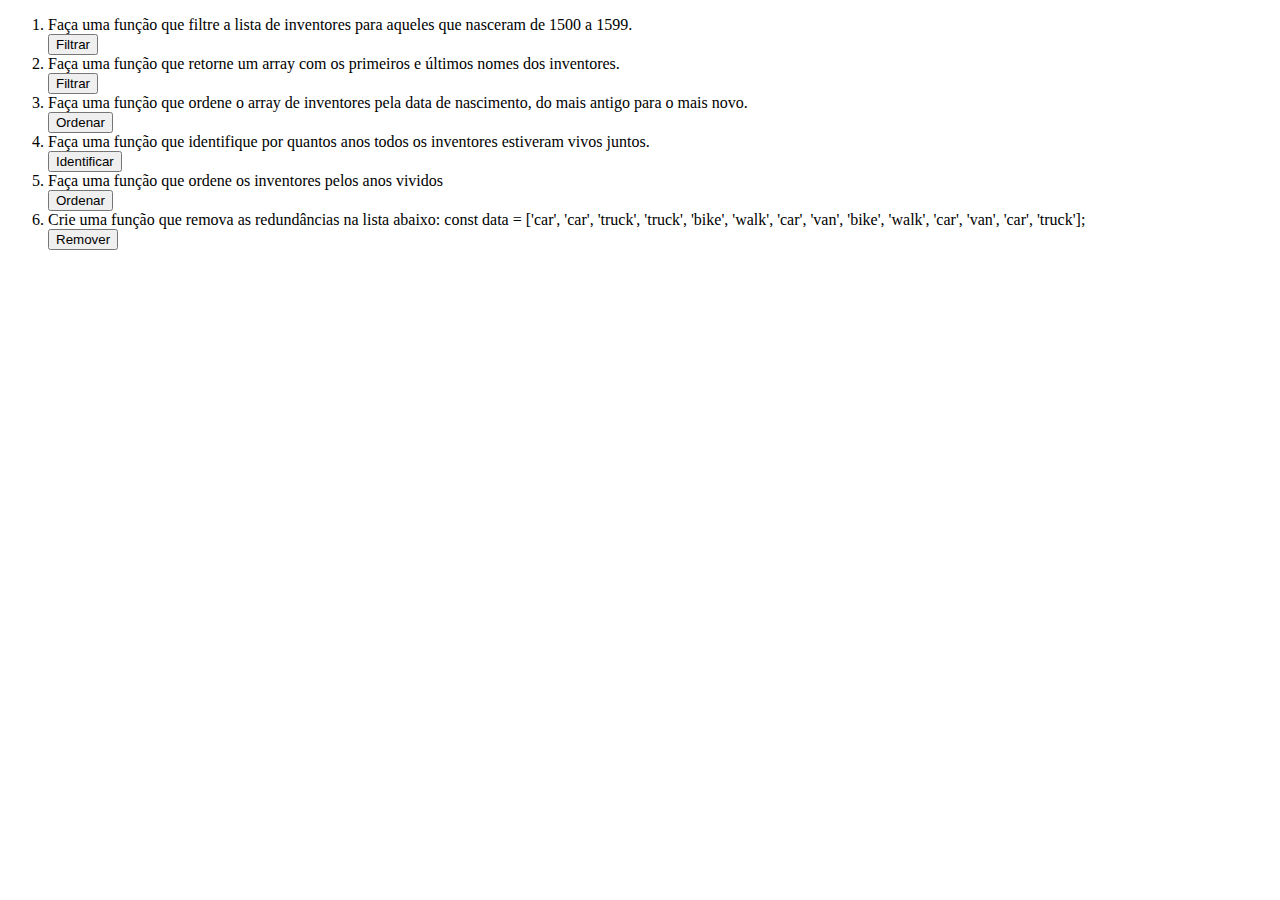
<file: lab_arrays_aquecimento/index.html>
<!DOCTYPE html>
<html lang="en">
<head>
    <meta charset="UTF-8">
    <meta name="viewport" content="width=device-width, initial-scale=1.0">
    <link ref="stylesheet" href="./style.css" type="text/css"/>
    <title>lab_array_aquecimento</title>
</head>
<body>
    <ol>
        <div class="container" id="filtro-idade-container">
            <li>
                Faça uma função que filtre a lista de inventores para aqueles que nasceram de 1500 a 1599.
            </li>
            <button id="filtro-idade-button">
                Filtrar
            </button>
        </div>
        <div class="container" id="filtro-nome-container">
            <li>
                Faça uma função que retorne um array com os primeiros e últimos nomes dos inventores.
            </li>
            <button id="filtro-nome-button">
                Filtrar
            </button>
        </div>
        <div class="container" id="ordenamento-container">
            <li>
                Faça uma função que ordene o array de inventores pela data de nascimento, do mais antigo para o mais novo.
            </li>
            <button id="ordenamento-button">
                Ordenar
            </button>
        </div>
        <div class="container" id="anos-container">
            <li>
                Faça uma função que identifique por quantos anos todos os inventores estiveram vivos juntos.
            </li>
            <button id="anos-button">
                Identificar
            </button>
        </div>
        <div class="container" id="ordenar-vida-container">
            <li>
                Faça uma função que ordene os inventores pelos anos vividos
            </li>
            <button id="ordenar-vida-button">
                Ordenar
            </button>
        </div>
        <div class="container" id="redundancia-container">
            <li>
                Crie uma função que remova as redundâncias na lista abaixo:
                const data = ['car', 'car', 'truck', 'truck', 'bike', 'walk', 'car', 'van', 'bike',
                'walk', 'car', 'van', 'car', 'truck'];
            </li>
            <button id="redundancia-button">
                Remover
            </button>
        </div>
    </ol>
    <script type="module" src="./script.js"></script>
</body>
</html>
</file>
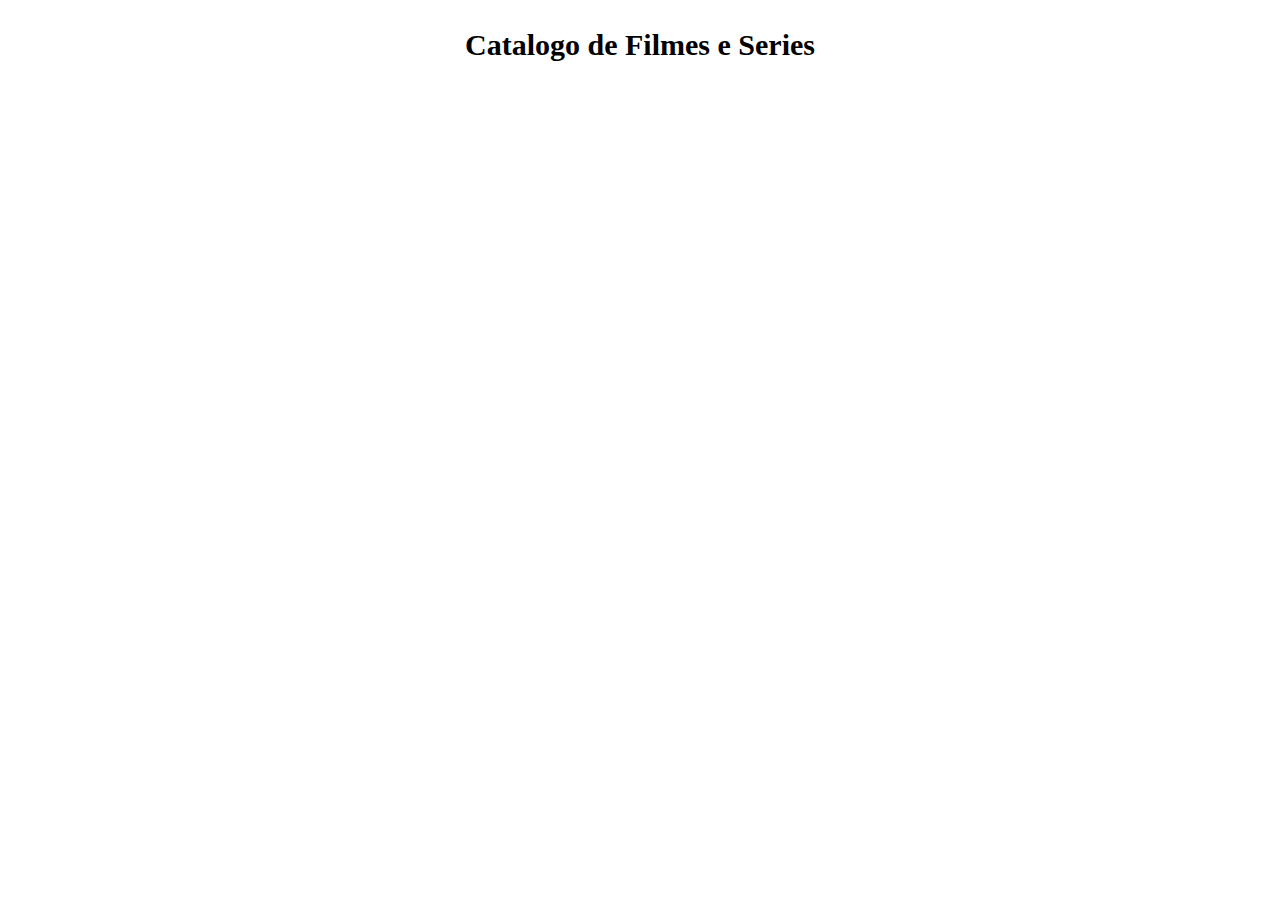
<file: lab_filmes/index.html>
<!DOCTYPE html>
<html lang="en">

<head>
    <meta charset="UTF-8">
    <meta name="viewport" content="width=device-width, initial-scale=1.0">
    <link rel="stylesheet" href="style.css" type="text/css" />
    <title>lab_filmes</title>
</head>

<body>
    <h1>Catalogo de Filmes e Series</h1>
    <div class="container" id="main-container">
    </div>
    <script type="module" src="./script.js"></script>
</body>

</html>
</file>
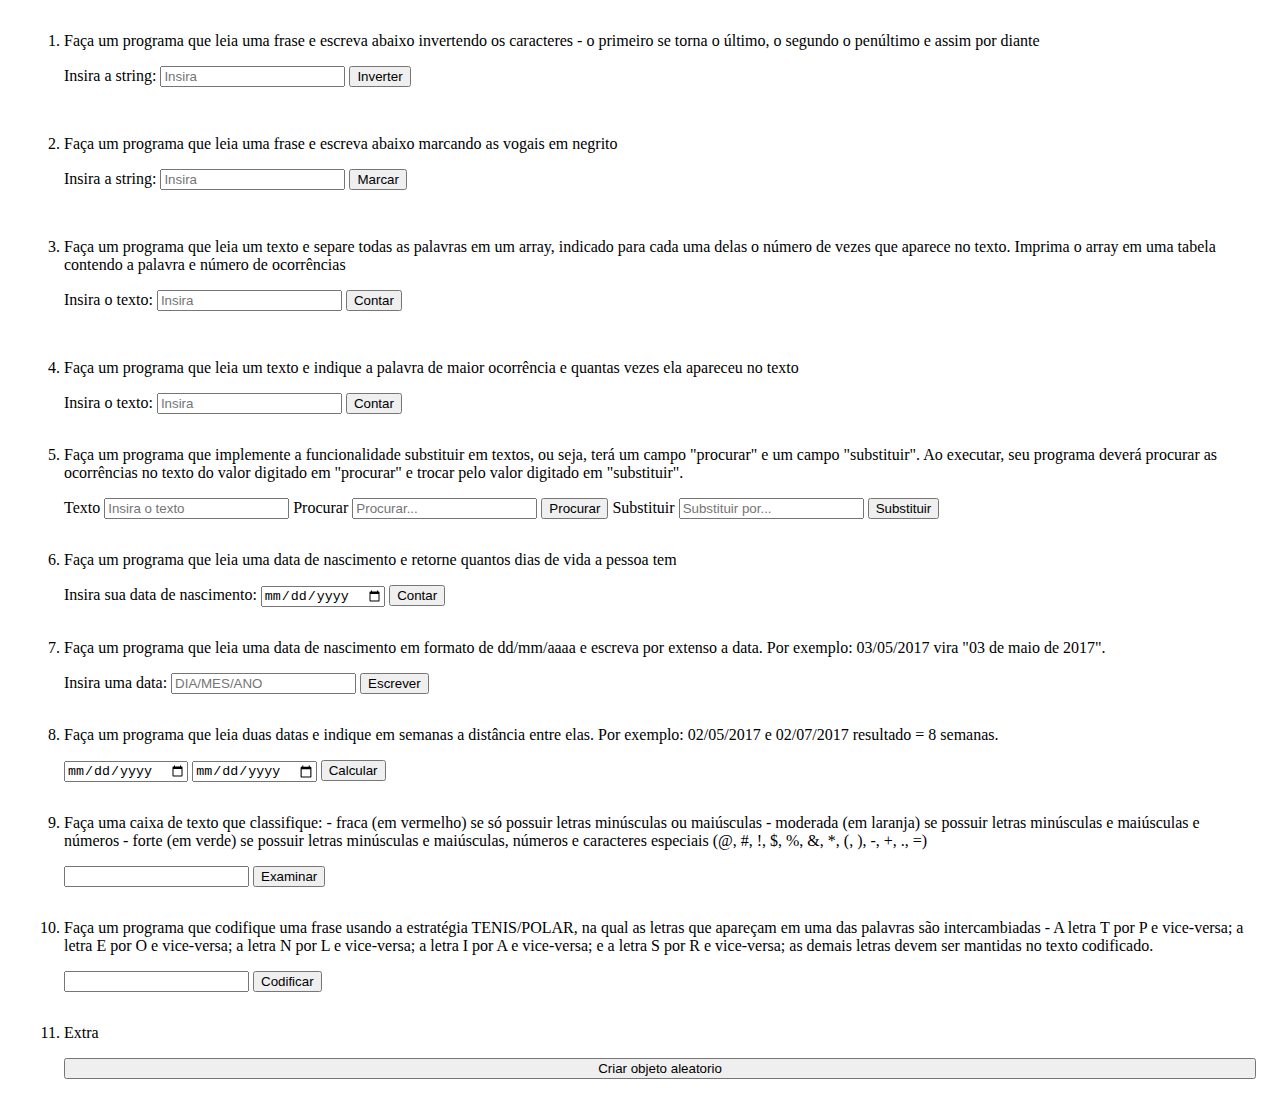
<file: lab_js_strings/index.html>
<!DOCTYPE html>
<html>

<head>
    <title>lab_js_strings</title>
    <link rel="stylesheet" type="text/css" href="./style.css" />
</head>

<body>
    <ol>
        <div class="container">
            <li>
                Faça um programa que leia uma frase e escreva abaixo invertendo os caracteres - o primeiro se torna o
                último, o segundo o penúltimo e assim por diante
            </li>
            <div>
                <label for="inverter-string">
                    Insira a string:
                </label>
                <input id="inverter-string-input" name="inverter-string" type="text" placeholder="Insira" />
                <button id="inverter-string-button">
                    Inverter
                </button>
            </div>
            <div class="display-string-invertida"></div>
        </div>

        <div class="container">
            <li>
                Faça um programa que leia uma frase e escreva abaixo marcando as vogais em negrito
            </li>
            <div>
                <label for="marcar-vogais-input">
                    Insira a string:
                </label>
                <input name="marcar-vogais-input" type="text" placeholder="Insira" id="marcar-vogais-input" />
                <button id="marcar-vogais-button">
                    Marcar
                </button>
            </div>
            <div class="display-marcar-vogais"></div>
        </div>

        <div class="container">
            <li>
                Faça um programa que leia um texto e separe todas as palavras em um array, indicado para cada uma delas
                o número de vezes que aparece no texto. Imprima o array em uma tabela contendo a palavra e número de
                ocorrências
            </li>
            <div>
                <label for="texto-input">
                    Insira o texto:
                </label>
                <input name="texto-input" type="text" placeholder="Insira" id="texto-input" />
                <button id="texto-button">
                    Contar
                </button>
            </div>
            <table>
                <tr id="texto-table-head">

                </tr>
                <tr id="texto-table-row">

                </tr>
            </table>
        </div>

        <div class="container" id="frequencia-container">
            <li>
                Faça um programa que leia um texto e indique a palavra de maior ocorrência e quantas vezes ela
                apareceu no texto
            </li>
            <div>
                <label for="frequencia-input">
                    Insira o texto:
                </label>
                <input name="frequencia-input" type="text" placeholder="Insira" id="frequencia-input" />
                <button id="frequencia-button">
                    Contar
                </button>
            </div>
        </div>

        <div class="container" id="texto-modificar-container">
            <li>
                Faça um programa que implemente a funcionalidade substituir em textos, ou seja, terá um campo
                "procurar" e um campo "substituir". Ao executar, seu programa deverá procurar as ocorrências no texto do
                valor digitado em "procurar" e trocar pelo valor digitado em "substituir".
            </li>
            <div>
                <label for="texto-modificar-input">
                    Texto
                </label>
                <input name="texto-modificar-input" type="text" placeholder="Insira o texto"
                    id="texto-modificar-input" />
                <label for="texto-procurar-input">
                    Procurar
                </label>
                <input name="texto-procurar-input" type="text" placeholder="Procurar..." id="texto-procurar-input" />
                <button id="texto-procurar-button">
                    Procurar
                </button>
                <label for="texto-substituir-input">
                    Substituir
                </label>
                <input name="texto-substituir-input" type="text" placeholder="Substituir por..."
                    id="texto-substituir-input" />
                <button id="texto-substituir-button">
                    Substituir
                </button>
            </div>
        </div>

        <div class="container" id="nascimento-container">
            <li>
                Faça um programa que leia uma data de nascimento e retorne quantos dias de vida a pessoa tem
            </li>
            <div>
                <label for="nascimento-input">
                    Insira sua data de nascimento:
                </label>
                <input name="nascimento-input" type="date" placeholder="Insira" id="nascimento-input" />
                <button id="nascimento-button">
                    Contar
                </button>
            </div>
        </div>

        <div class="container" id="data-container">
            <li>
                Faça um programa que leia uma data de nascimento em formato de dd/mm/aaaa e escreva por extenso a data.
                Por exemplo: 03/05/2017 vira "03 de maio de 2017".
            </li>
            <div>
                <label for="data-input">
                    Insira uma data:
                </label>
                <input name="data-input" type="text" placeholder="DIA/MES/ANO" id="data-input" />
                <button id="data-button">
                    Escrever
                </button>
            </div>
        </div>

        <div class="container" id="semana-container">
            <li>
                Faça um programa que leia duas datas e indique em semanas a distância entre elas. Por exemplo:
                02/05/2017 e 02/07/2017 resultado = 8 semanas.
            </li>
            <div>
                <!--Vou usar input do tipo date, mas se fossem text o principio seria o mesmo, apenas mudando que ao inves de hifen seriam barras no split()-->
                <input name="primeira-semana-input" type="date" id="primeira-semana-input" />
                <input name="segunda-semana-input" type="date" id="segunda-semana-input" />
                <button id="semana-button">
                    Calcular
                </button>
            </div>
        </div>

        <div class="container" id="palavra-forte-container">
            <li>
                Faça uma caixa de texto que classifique:
                - fraca (em vermelho) se só possuir letras minúsculas ou maiúsculas
                - moderada (em laranja) se possuir letras minúsculas e maiúsculas e números
                - forte (em verde) se possuir letras minúsculas e maiúsculas, números e caracteres especiais (@, #, !, $, %, &, *, (, ), -, +, ., =)
            </li>
            <div>
                <input name="palavra-forte-input" type="text" id="palavra-forte-input" />
                <button id="palavra-forte-button">
                    Examinar
                </button>
            </div>
        </div>

        <div class="container" id="tenis-polar-container">
            <li>
                Faça um programa que codifique uma frase usando a estratégia TENIS/POLAR, na qual as letras que apareçam em uma das palavras são intercambiadas - A letra T por P e vice-versa; a letra E por O e vice-versa; a letra N por L e vice-versa; a letra I por A e vice-versa; e a letra S por R e vice-versa; as demais letras devem ser mantidas no texto codificado.
            </li>
            <div>
                <input name="tenis-polar-input" type="text" id="tenis-polar-input" />
                <button id="tenis-polar-button">
                    Codificar
                </button>
            </div>
        </div>

        <div class="container" id="div-objeto-aleatoria">
            <li>
                Extra
            </li>
            <button id="button-objeto-aleatoria">
                Criar objeto aleatorio
            </button>
        </div>
    </ol>
    <script src="./script.js"></script>
</body>

</html>
</file>
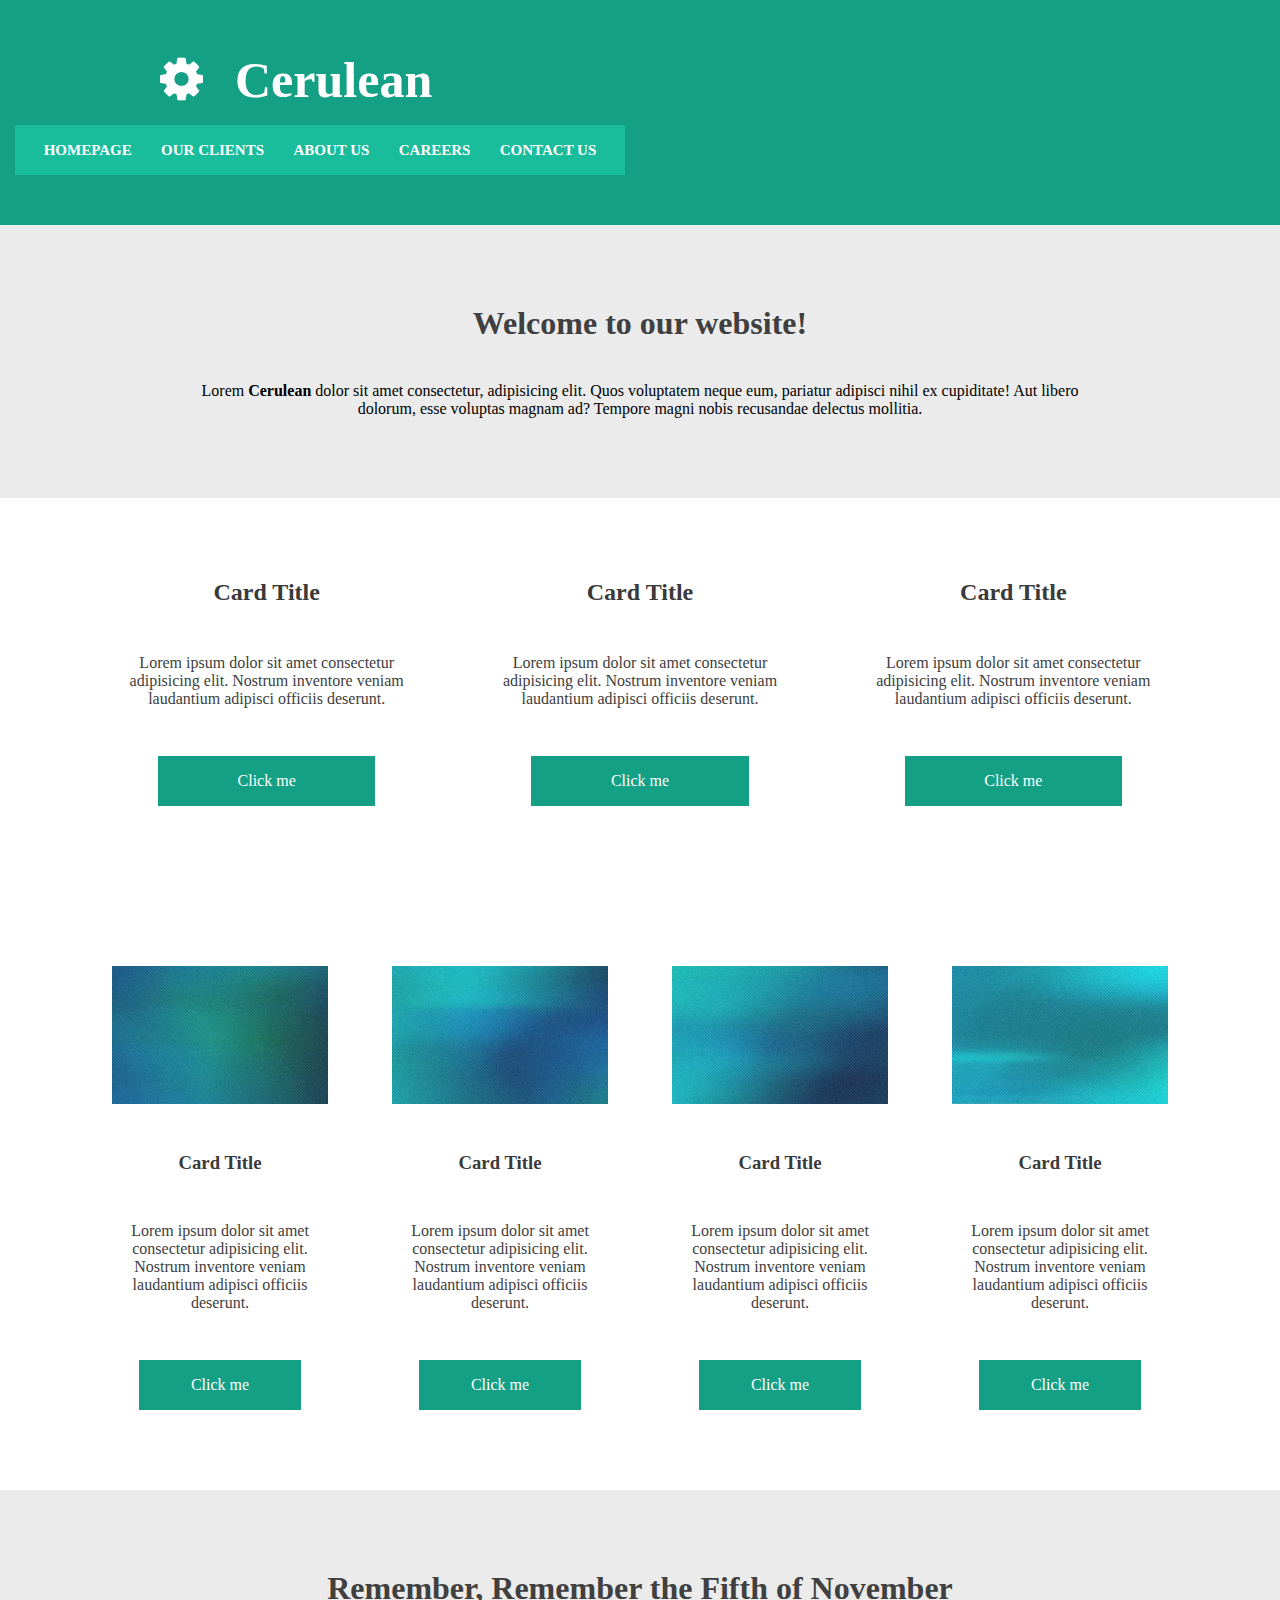
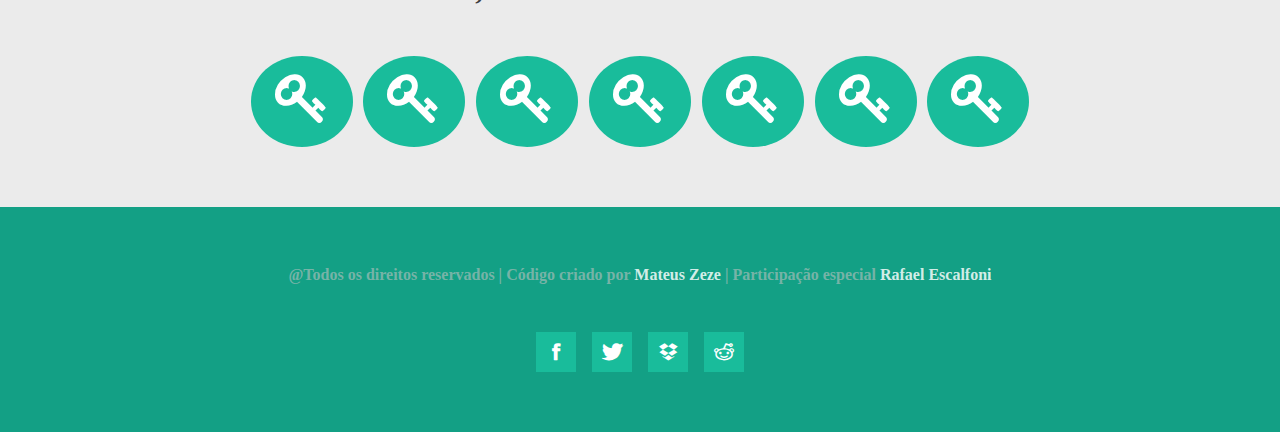
<file: pages/index.html>
<!DOCTYPE html>
<html lang="pt-br">
<head>
    <meta charset="UTF-8">
    <link rel="stylesheet" href="../style/fonts.css"/>
    <link rel="stylesheet" href="../style/style.css"/>
    <title>Cerulean</title>
</head>
<body>
    <header class="header">
        <section class="titleSection">
            <span class="icon icon-cog"></span>
            <h1 class="title">Cerulean</h1>
        </section>
        <nav class="navBar">
            <a href="#" class="navBarLink">
                HOMEPAGE
            </a>
            <a href="#" class="navBarLink">
                OUR CLIENTS
            </a>
            <a href="#" class="navBarLink">
                ABOUT US
            </a>
            <a href="#" class="navBarLink">
                CAREERS
            </a>
            <a href="#" class="navBarLink">
                CONTACT US
            </a>    
        </nav>
    </header>
    <main>
        <section class="introductionSection">
            <h1>Welcome to our website!</h1>
            <p>Lorem <span>Cerulean</span> dolor sit amet consectetur, adipisicing elit. Quos voluptatem neque eum, pariatur adipisci nihil ex cupiditate! Aut libero dolorum, esse voluptas magnam ad? Tempore magni nobis recusandae delectus mollitia.</p>
        </section>

        <section class="cardsSection">
            <div class="card">
                <h2>
                    Card Title
                </h2>
                <p>
                    Lorem ipsum dolor sit amet consectetur adipisicing elit. Nostrum inventore veniam laudantium adipisci officiis deserunt.
                </p>
                <div class="cardButton">
                    Click me
                </div>
            </div>

            <div class="card">
                <h2>
                    Card Title
                </h2>
                <p>
                    Lorem ipsum dolor sit amet consectetur adipisicing elit. Nostrum inventore veniam laudantium adipisci officiis deserunt.
                </p>
                <div class="cardButton">
                    Click me
                </div>
            </div>

            <div class="card">
                <h2>
                    Card Title
                </h2>
                <p>
                    Lorem ipsum dolor sit amet consectetur adipisicing elit. Nostrum inventore veniam laudantium adipisci officiis deserunt.
                </p>
                <div class="cardButton">
                    Click me
                </div>
            </div>
        </section>

        <section class="cardsSection">
            <div class="card">
                <img alt="Blue image" src="../images/scr04.jpg" class="cardImage"/>

                <h3>
                    Card Title
                </h3>

                <p>
                    Lorem ipsum dolor sit amet consectetur adipisicing elit. Nostrum inventore veniam laudantium adipisci officiis deserunt.
                </p>
                <div class="cardButton">
                    Click me
                </div>
            </div>

            <div class="card">
                <img alt="Blue image" src="../images/scr03.jpg" class="cardImage"/>

                <h3>
                    Card Title
                </h3>

                <p>
                    Lorem ipsum dolor sit amet consectetur adipisicing elit. Nostrum inventore veniam laudantium adipisci officiis deserunt.
                </p>
                <div class="cardButton">
                    Click me
                </div>
            </div>

            <div class="card">
                <img alt="Blue image" src="../images/scr02.jpg" class="cardImage"/>

                <h3>
                    Card Title
                </h3>

                <p>
                    Lorem ipsum dolor sit amet consectetur adipisicing elit. Nostrum inventore veniam laudantium adipisci officiis deserunt.
                </p>
                <div class="cardButton">
                    Click me
                </div>
            </div>

            <div class="card">
                <img alt="Blue image" src="../images/scr01.jpg" class="cardImage"/>

                <h3>
                    Card Title
                </h3>

                <p>
                    Lorem ipsum dolor sit amet consectetur adipisicing elit. Nostrum inventore veniam laudantium adipisci officiis deserunt.
                </p>
                <div class="cardButton">
                    Click me
                </div>
            </div>
        </section>

        <section class="endSection">
            <h1>
                Remember, Remember the Fifth of November
            </h1>

            <section class="iconEndSection">
                <span class="icon icon-key"></span>

                <span class="icon icon-key"></span>

                <span class="icon icon-key"></span>

                <span class="icon icon-key"></span>

                <span class="icon icon-key"></span>

                <span class="icon icon-key"></span>

                <span class="icon icon-key"></span>

            </section>
            
        </section>
    </main>
    
    <footer class="footer">
        <h3>
            @Todos os direitos reservados |
            Código criado por <span>Mateus Zeze</span> |
            Participação especial <span>Rafael Escalfoni</span>
         </h3>

         <section class="socialMediaSection">
                <span class="icon icon-facebook"></span>
                <span class="icon icon-twitter"></span>
                <span class="icon icon-dropbox"></span>
                <span class="icon icon-reddit"></span>
         </section>
    </footer>
</body>
</html>
</file>
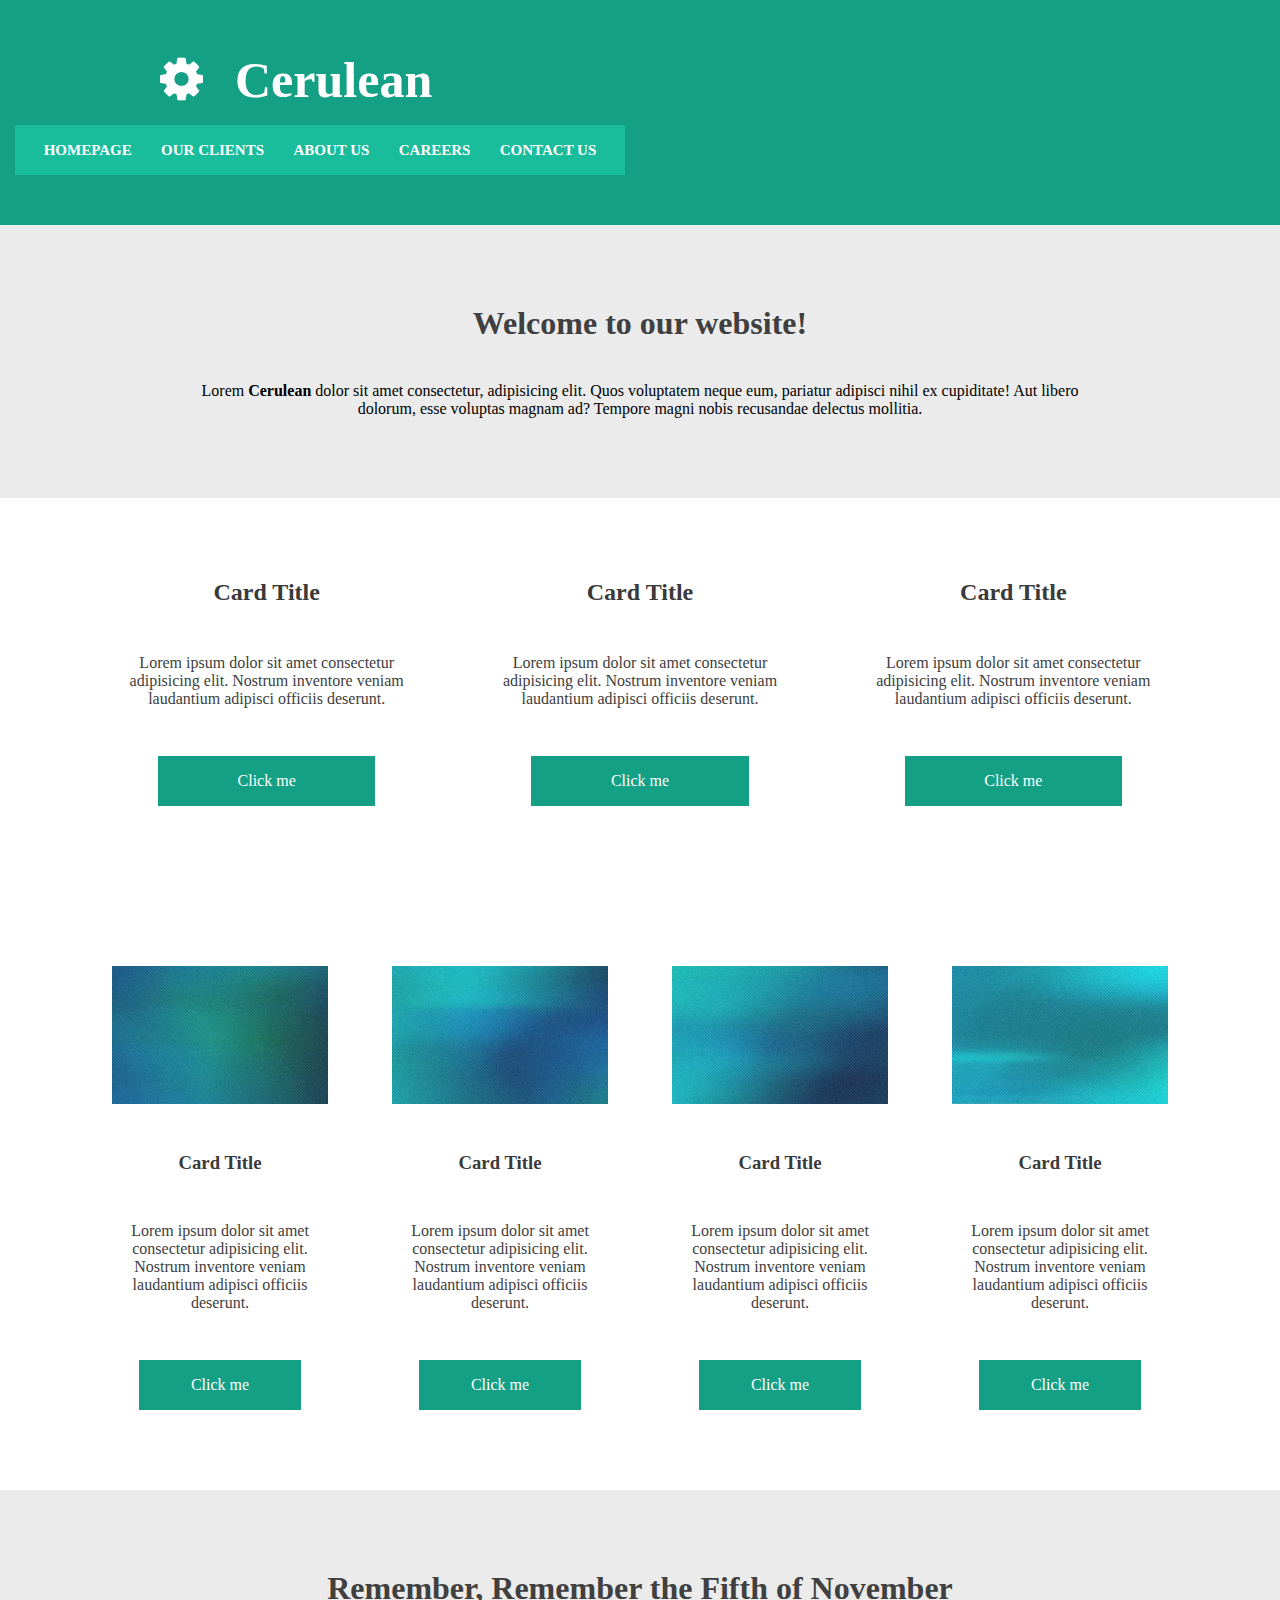
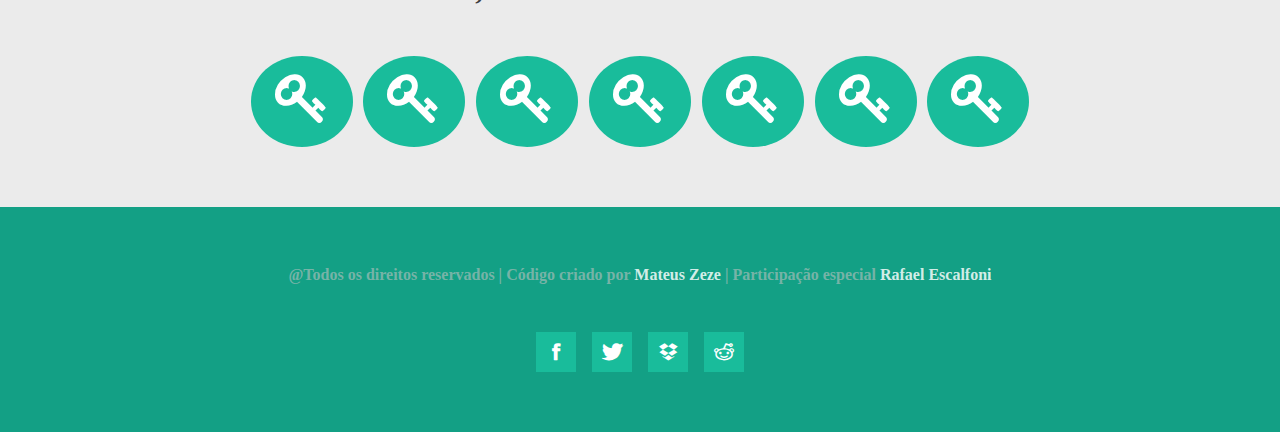
<file: exercicio_02/pages/index.html>
<!DOCTYPE html>
<html lang="pt-br">
<head>
    <meta charset="UTF-8">
    <link rel="stylesheet" href="../style/fonts.css"/>
    <link rel="stylesheet" href="../style/style.css"/>
    <title>Cerulean</title>
</head>
<body>
    <header class="header">
        <section class="titleSection">
            <span class="icon icon-cog"></span>
            <h1 class="title">Cerulean</h1>
        </section>
        <nav class="navBar">
            <a href="#" class="navBarLink">
                HOMEPAGE
            </a>
            <a href="#" class="navBarLink">
                OUR CLIENTS
            </a>
            <a href="#" class="navBarLink">
                ABOUT US
            </a>
            <a href="#" class="navBarLink">
                CAREERS
            </a>
            <a href="#" class="navBarLink">
                CONTACT US
            </a>    
        </nav>
    </header>
    <main>
        <section class="introductionSection">
            <h1>Welcome to our website!</h1>
            <p>Lorem <span>Cerulean</span> dolor sit amet consectetur, adipisicing elit. Quos voluptatem neque eum, pariatur adipisci nihil ex cupiditate! Aut libero dolorum, esse voluptas magnam ad? Tempore magni nobis recusandae delectus mollitia.</p>
        </section>

        <section class="cardsSection">
            <div class="card">
                <h2>
                    Card Title
                </h2>
                <p>
                    Lorem ipsum dolor sit amet consectetur adipisicing elit. Nostrum inventore veniam laudantium adipisci officiis deserunt.
                </p>
                <div class="cardButton">
                    Click me
                </div>
            </div>

            <div class="card">
                <h2>
                    Card Title
                </h2>
                <p>
                    Lorem ipsum dolor sit amet consectetur adipisicing elit. Nostrum inventore veniam laudantium adipisci officiis deserunt.
                </p>
                <div class="cardButton">
                    Click me
                </div>
            </div>

            <div class="card">
                <h2>
                    Card Title
                </h2>
                <p>
                    Lorem ipsum dolor sit amet consectetur adipisicing elit. Nostrum inventore veniam laudantium adipisci officiis deserunt.
                </p>
                <div class="cardButton">
                    Click me
                </div>
            </div>
        </section>

        <section class="cardsSection">
            <div class="card">
                <img alt="Blue image" src="../images/scr04.jpg" class="cardImage"/>

                <h3>
                    Card Title
                </h3>

                <p>
                    Lorem ipsum dolor sit amet consectetur adipisicing elit. Nostrum inventore veniam laudantium adipisci officiis deserunt.
                </p>
                <div class="cardButton">
                    Click me
                </div>
            </div>

            <div class="card">
                <img alt="Blue image" src="../images/scr03.jpg" class="cardImage"/>

                <h3>
                    Card Title
                </h3>

                <p>
                    Lorem ipsum dolor sit amet consectetur adipisicing elit. Nostrum inventore veniam laudantium adipisci officiis deserunt.
                </p>
                <div class="cardButton">
                    Click me
                </div>
            </div>

            <div class="card">
                <img alt="Blue image" src="../images/scr02.jpg" class="cardImage"/>

                <h3>
                    Card Title
                </h3>

                <p>
                    Lorem ipsum dolor sit amet consectetur adipisicing elit. Nostrum inventore veniam laudantium adipisci officiis deserunt.
                </p>
                <div class="cardButton">
                    Click me
                </div>
            </div>

            <div class="card">
                <img alt="Blue image" src="../images/scr01.jpg" class="cardImage"/>

                <h3>
                    Card Title
                </h3>

                <p>
                    Lorem ipsum dolor sit amet consectetur adipisicing elit. Nostrum inventore veniam laudantium adipisci officiis deserunt.
                </p>
                <div class="cardButton">
                    Click me
                </div>
            </div>
        </section>

        <section class="endSection">
            <h1>
                Remember, Remember the Fifth of November
            </h1>

            <section class="iconEndSection">
                <span class="icon icon-key"></span>
                <span class="icon icon-key"></span>
                <span class="icon icon-key"></span>
                <span class="icon icon-key"></span>
                <span class="icon icon-key"></span>
                <span class="icon icon-key"></span>
                <span class="icon icon-key"></span>
            </section>
            
        </section>
    </main>
    
    <footer class="footer">
        <h3>
            @Todos os direitos reservados |
            Código criado por <span>Mateus Zeze</span> |
            Participação especial <span>Rafael Escalfoni</span>
         </h3>

         <section class="socialMediaSection">
                <span class="icon icon-facebook"></span>
                <span class="icon icon-twitter"></span>
                <span class="icon icon-dropbox"></span>
                <span class="icon icon-reddit"></span>
         </section>
    </footer>
</body>
</html>
</file>
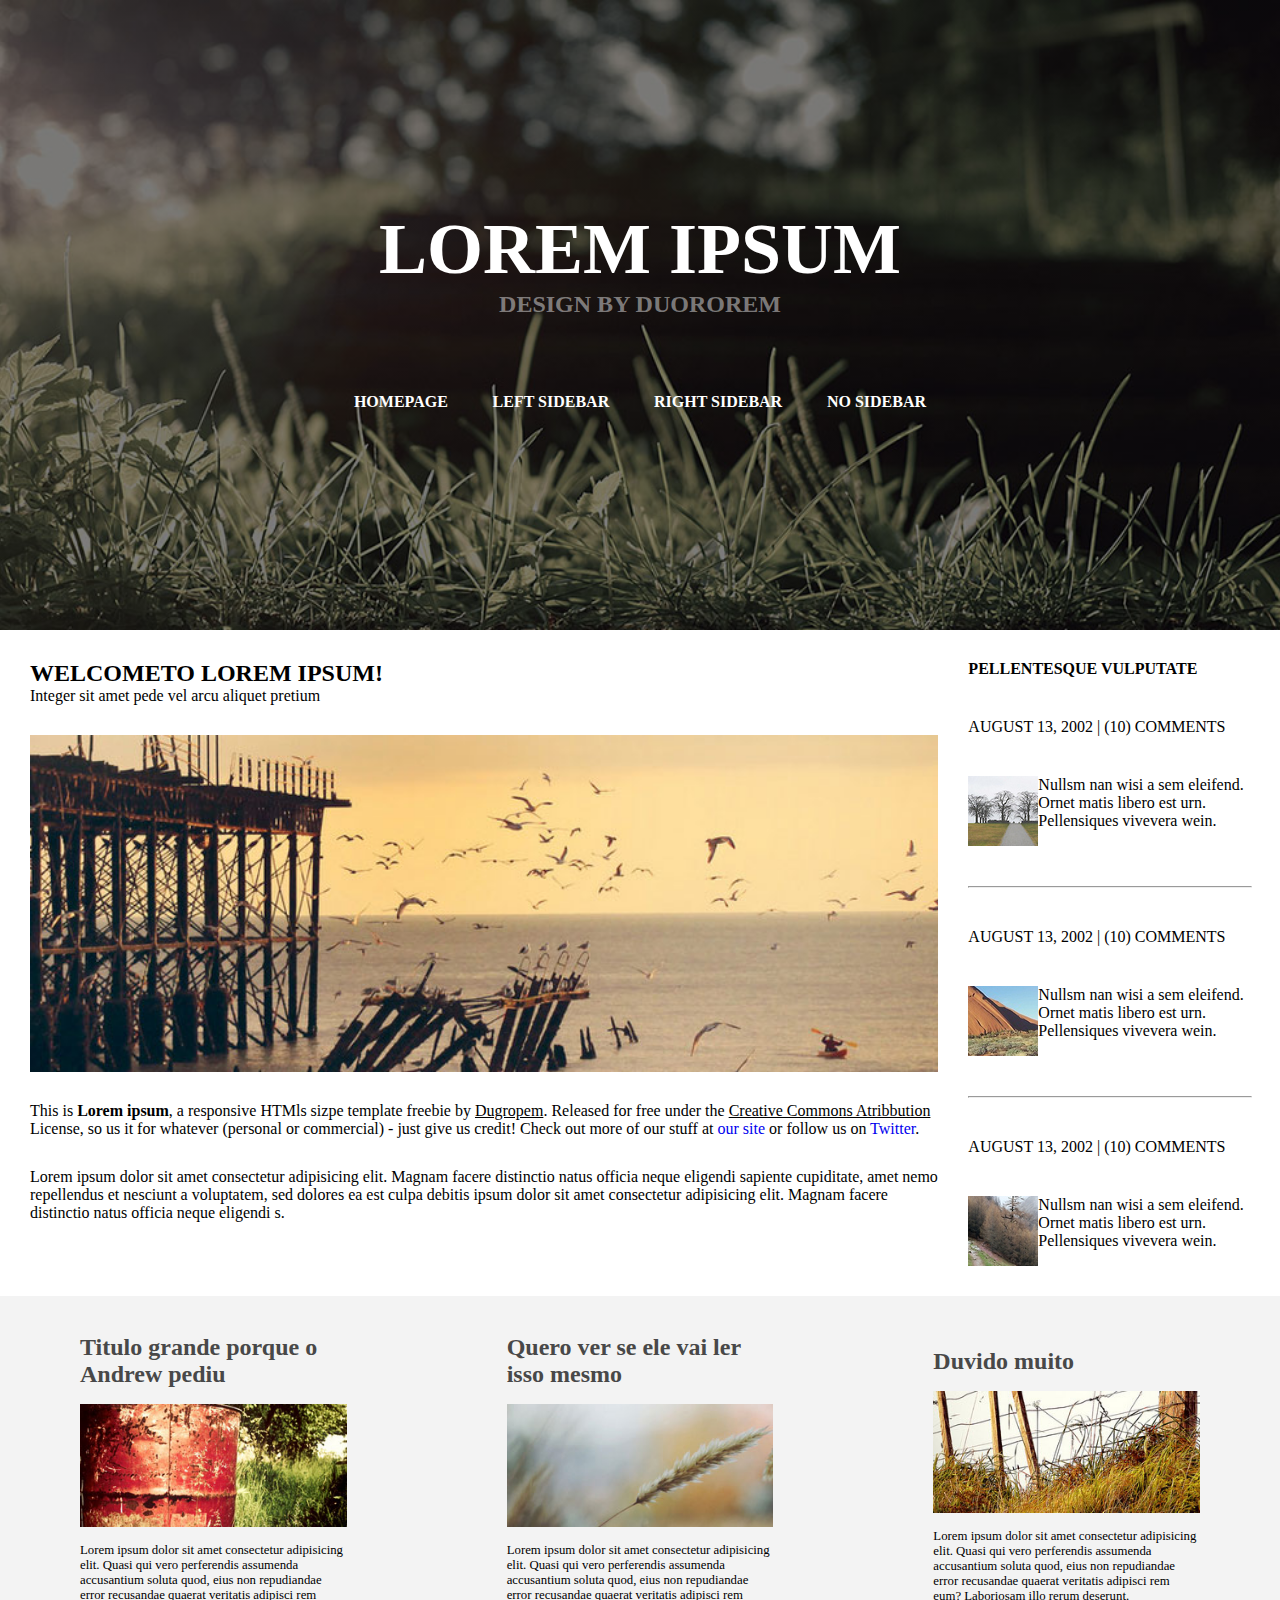
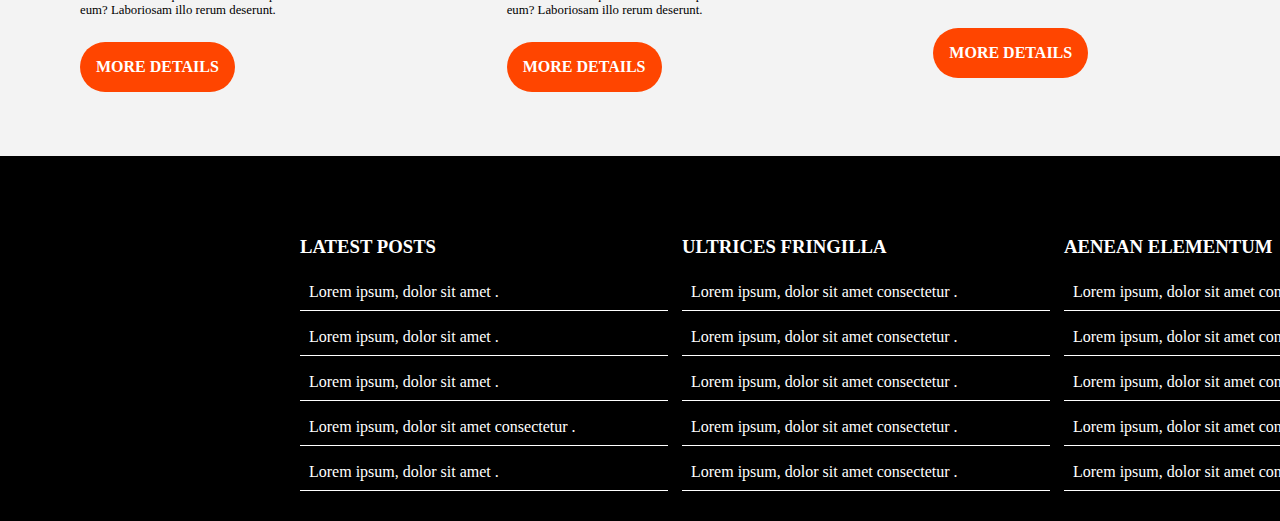
<file: exercicio_03/pages/index.html>
<!DOCTYPE html>
<html lang="pt-br">
    <head>
        <meta charset="UTF-8">
        <meta name="viewport" content="width=device-width, initial-scale=1.0">
        <link rel="stylesheet" href="../styles/styles.css"/>
        <title>Lorem Ipsum</title>
    </head>
    <body>
        <div class="banner">
            <h1 class="banner_title">
                LOREM IPSUM
            </h1>
            <h1 class="banner_designer">
                DESIGN BY DUOROREM
            </h1>
            <nav class="banner_navbar">
                <a href="#">
                    HOMEPAGE
                </a>
                <a href="#">
                    LEFT SIDEBAR
                </a>
                <a href="#">
                    RIGHT SIDEBAR
                </a>
                <a href="#">
                    NO SIDEBAR
                </a>
            </nav>
        </div>
        <main class="content_container">
            <section class="main_container">
                <div class="main_title">
                    <h2>WELCOMETO LOREM IPSUM!</h2>
                    <p>Integer sit amet pede vel arcu aliquet pretium</p>
                </div>
                <img src="../images/pic07.jpg" alt="">
                <p>This is <strong>Lorem ipsum</strong>, a responsive HTMls sizpe template freebie by <u>Dugropem</u>.
                    Released for free under the <u>Creative Commons Atribbution</u> License, so us it for whatever (personal
                    or commercial) - just give us credit! Check out more of our stuff at <a href="#">our site</a> or follow
                    us on <a href="#">Twitter</a>.
                </p>
                <p>Lorem ipsum dolor sit amet consectetur adipisicing elit. Magnam facere distinctio natus officia neque
                    eligendi sapiente cupiditate, amet nemo repellendus et nesciunt a voluptatem, sed dolores ea est culpa
                    debitis ipsum dolor sit amet consectetur adipisicing elit. Magnam facere distinctio natus officia neque
                    eligendi s.
                </p>
    
    
            </section>
            <section class="sidefeed_container">
                <div class="sidefeed_title">
                    <h4>PELLENTESQUE VULPUTATE</h4>
                </div>
                <p>AUGUST 13, 2002 | (10) COMMENTS</p>
                <div class="commenter_container">
                    <img src="../images/pic04.jpg" alt="">
                    <p>Nullsm nan wisi a sem eleifend. Ornet matis libero est urn. Pellensiques vivevera wein.</p>
                </div>
                <hr>
                <p>AUGUST 13, 2002 | (10) COMMENTS</p>
                <div class="commenter_container">
                    <img src="../images/pic05.jpg" alt="">
                    <p>Nullsm nan wisi a sem eleifend. Ornet matis libero est urn. Pellensiques vivevera wein.</p>
                </div>
                <hr>
                <p>AUGUST 13, 2002 | (10) COMMENTS</p>
                <div class="commenter_container">
                    <img src="../images/pic06.jpg" alt="">
                    <p>Nullsm nan wisi a sem eleifend. Ornet matis libero est urn. Pellensiques vivevera wein.</p>
                </div>
    
            </section>
        </main>
        <div class="card_section">
            <div class="card">
                <h1 class="card_title">
                    Titulo grande porque o Andrew pediu
                </h1>
                <figure>
                    <img alt="card image" src="../images/pic01.jpg"/>
                    <p>Lorem ipsum dolor sit amet consectetur adipisicing elit. Quasi qui vero perferendis assumenda accusantium soluta quod, eius non repudiandae error recusandae quaerat veritatis adipisci rem eum? Laboriosam illo rerum deserunt.</p>
                </figure>
                <div class="card_button">MORE DETAILS</div>
            </div>
    
            <div class="card">
                <h1 class="card_title">
                    Quero ver se ele vai ler isso mesmo
                </h1>
                <figure>
                    <img alt="card image" src="../images/pic02.jpg"/>
                    <p>Lorem ipsum dolor sit amet consectetur adipisicing elit. Quasi qui vero perferendis assumenda accusantium soluta quod, eius non repudiandae error recusandae quaerat veritatis adipisci rem eum? Laboriosam illo rerum deserunt.</p>
                </figure>
                <div class="card_button">MORE DETAILS</div>
            </div>
    
            <div class="card">
                <h1 class="card_title">
                    Duvido muito
                </h1>
                <figure>
                    <img alt="card image" src="../images/pic03.jpg"/>
                    <p>Lorem ipsum dolor sit amet consectetur adipisicing elit. Quasi qui vero perferendis assumenda accusantium soluta quod, eius non repudiandae error recusandae quaerat veritatis adipisci rem eum? Laboriosam illo rerum deserunt.</p>
                </figure>
                <div class="card_button">MORE DETAILS</div>
            </div>
        </div>
        <footer>
            <nav class="links_container">
                <span class="container_footer">
                    <h3>LATEST POSTS</h3>
                    <ul>
                        <li>Lorem ipsum, dolor sit amet .</li>
                        <li>Lorem ipsum, dolor sit amet .</li>
                        <li>Lorem ipsum, dolor sit amet .</li>
                        <li>Lorem ipsum, dolor sit amet consectetur .</li>
                        <li>Lorem ipsum, dolor sit amet .</li>
                    </ul>
                </span>
                <span class="container_footer">
                    <h3>ULTRICES FRINGILLA</h3>
                    <ul>
                        <li>Lorem ipsum, dolor sit amet consectetur .</li>
                        <li>Lorem ipsum, dolor sit amet consectetur .</li>
                        <li>Lorem ipsum, dolor sit amet consectetur .</li>
                        <li>Lorem ipsum, dolor sit amet consectetur .</li>
                        <li>Lorem ipsum, dolor sit amet consectetur .</li>
                    </ul>
                </span>
                <span class="container_footer">
                    <h3>AENEAN ELEMENTUM</h3>
                    <ul>
                        <li>Lorem ipsum, dolor sit amet consectetur .</li>
                        <li>Lorem ipsum, dolor sit amet consectetur .</li>
                        <li>Lorem ipsum, dolor sit amet consectetur .</li>
                        <li>Lorem ipsum, dolor sit amet consectetur .</li>
                        <li>Lorem ipsum, dolor sit amet consectetur .</li>
                    </ul>
                </span>
            </nav>
        </footer>
    </body>
</html>
</file>
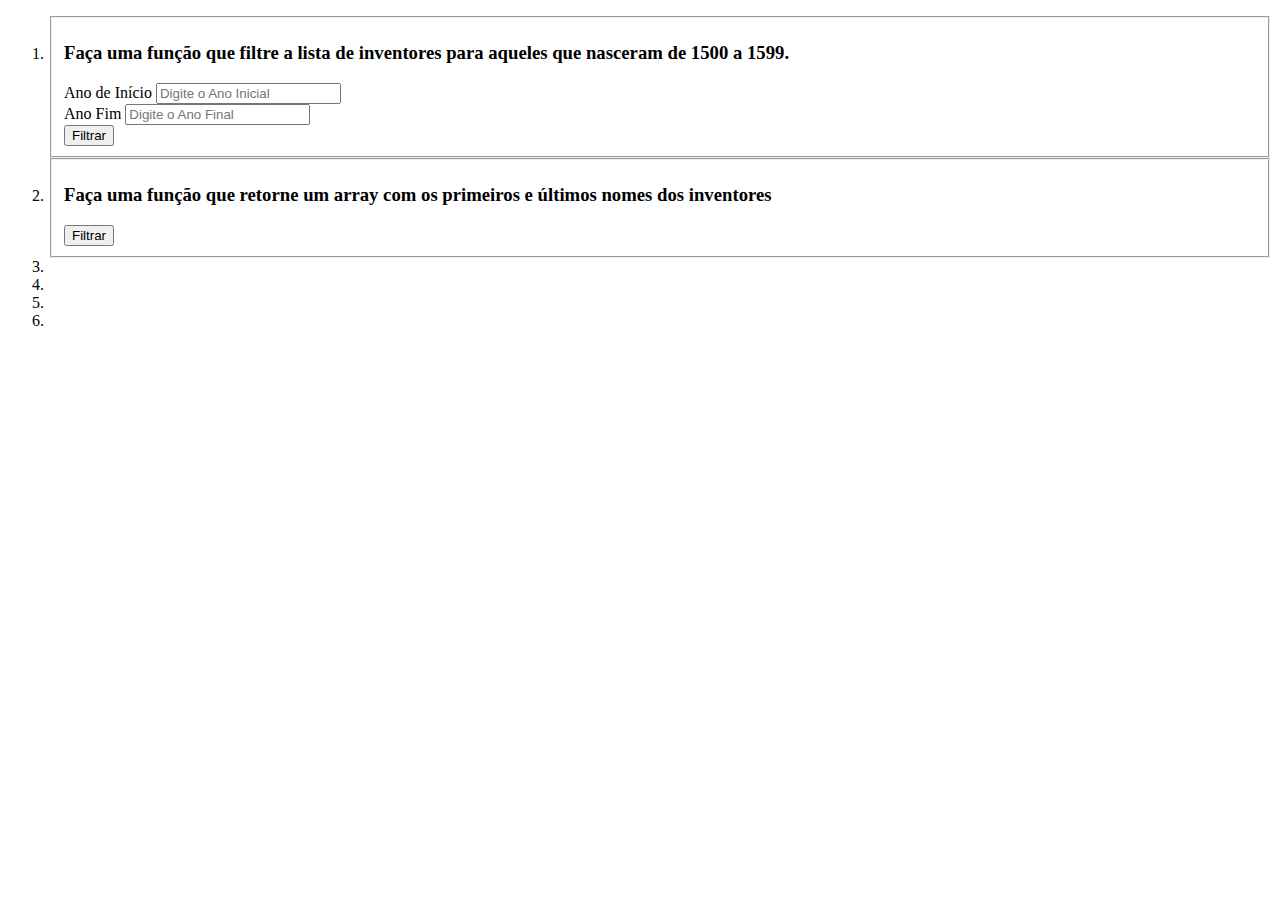
<file: inventors_page/pages/index.html>
<!DOCTYPE html>
<html lang="en">
<head>
    <meta charset="UTF-8">
    <meta name="viewport" content="width=device-width, initial-scale=1.0">
    <title>Document</title>
    <script src="../js/data.js" defer></script>
    <script src="../js/atividade.js" defer></script>
</head>
<body>
    <ol>
        <li>
            <fieldset>
                <h3>Faça uma função que filtre a lista de inventores para aqueles que nasceram de 1500 a 1599.</h3>
                <label for="ano-inicio">Ano de Início</label>
                <input type="text" id="ano-inicio" placeholder="Digite o Ano Inicial"> <br>
                <label for="ano-fim">Ano Fim</label>
                <input type="text" id="ano-fim" placeholder="Digite o Ano Final"> <br>

                <button id="exec1">Filtrar</button>
                <div id="result1"></div>
            </fieldset>
            

        </li>
        <li>
            <fieldset>
                <h3>Faça uma função que retorne um array com os primeiros e últimos nomes dos inventores</h3>
                <button id="exec2">Filtrar</button>
                <div id="result2"></div>
            </fieldset>
        </li>
        <li></li>
        <li></li>
        <li></li>
        <li></li>
    </ol>
</body>
</html>
</file>
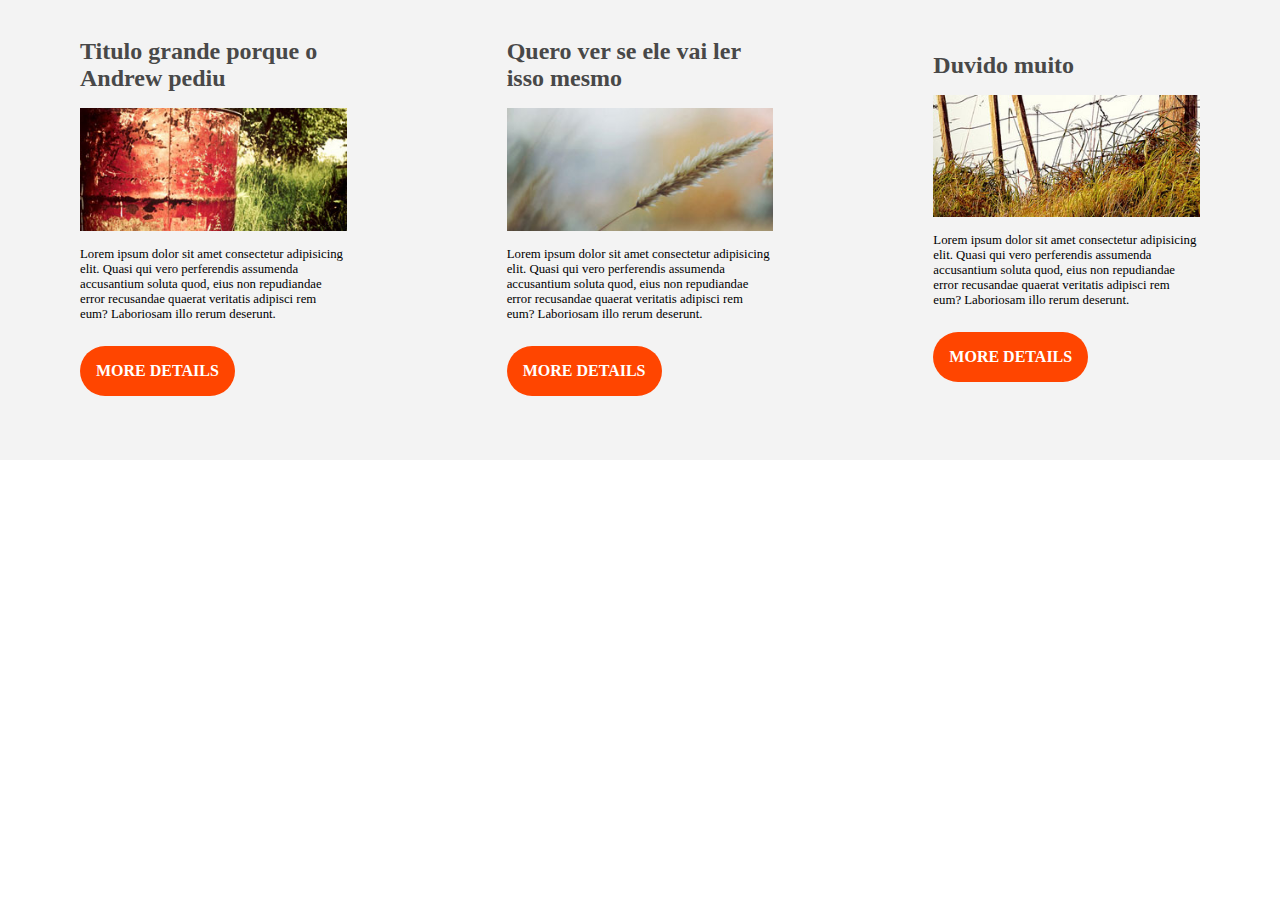
<file: exercicio_03/components/cards.html>
<!DOCTYPE html>
<html lang="pt-br">
<head>
    <title>Document</title>
    <style>
        * {
            padding: 0;
            margin: 0;
        }
        body {
            width: 100vw;
            height: 100vh;
        }
        .card_section {
            width: 100%;
            display: flex;
            flex-direction: row;
            justify-content: space-around;
            background-color: rgba(211, 211, 211, 0.276);
            padding-bottom: 5%;
            padding-top: 3%;
        }
        .card {
            margin: 0 5rem;
            display: flex;
            flex-direction: column;
            align-items: center;
            justify-content: center;
        }

        .card_title {
            align-self: flex-start;
            color: rgb(72, 72, 72);
            margin-bottom: 3%;
            font-size: 1.5rem;
        }

        .card > figure {
            display: flex;
            flex-direction: column;
            justify-content: center;
            font-size: 0.8rem;
            gap: 1rem;
            margin: 3% 0;
        }

        .card > figure > img {

            width: 100%;
        }

        .card_button {
            margin-top: 1rem;
            color: white;
            font-weight: 800;
            align-self:flex-start;
            background-color: orangered;
            padding: 1rem;
            border-radius: 5rem;
        }

    </style>
</head>
<body>
    <div class="card_section">
        <div class="card">
            <h1 class="card_title">
                Titulo grande porque o Andrew pediu
            </h1>
            <figure>
                <img alt="card image" src="../images/pic01.jpg"/>
                <p>Lorem ipsum dolor sit amet consectetur adipisicing elit. Quasi qui vero perferendis assumenda accusantium soluta quod, eius non repudiandae error recusandae quaerat veritatis adipisci rem eum? Laboriosam illo rerum deserunt.</p>
            </figure>
            <div class="card_button">MORE DETAILS</div>
        </div>

        <div class="card">
            <h1 class="card_title">
                Quero ver se ele vai ler isso mesmo
            </h1>
            <figure>
                <img alt="card image" src="../images/pic02.jpg"/>
                <p>Lorem ipsum dolor sit amet consectetur adipisicing elit. Quasi qui vero perferendis assumenda accusantium soluta quod, eius non repudiandae error recusandae quaerat veritatis adipisci rem eum? Laboriosam illo rerum deserunt.</p>
            </figure>
            <div class="card_button">MORE DETAILS</div>
        </div>

        <div class="card">
            <h1 class="card_title">
                Duvido muito
            </h1>
            <figure>
                <img alt="card image" src="../images/pic03.jpg"/>
                <p>Lorem ipsum dolor sit amet consectetur adipisicing elit. Quasi qui vero perferendis assumenda accusantium soluta quod, eius non repudiandae error recusandae quaerat veritatis adipisci rem eum? Laboriosam illo rerum deserunt.</p>
            </figure>
            <div class="card_button">MORE DETAILS</div>
        </div>
    </div>
</body>
</html>
</file>
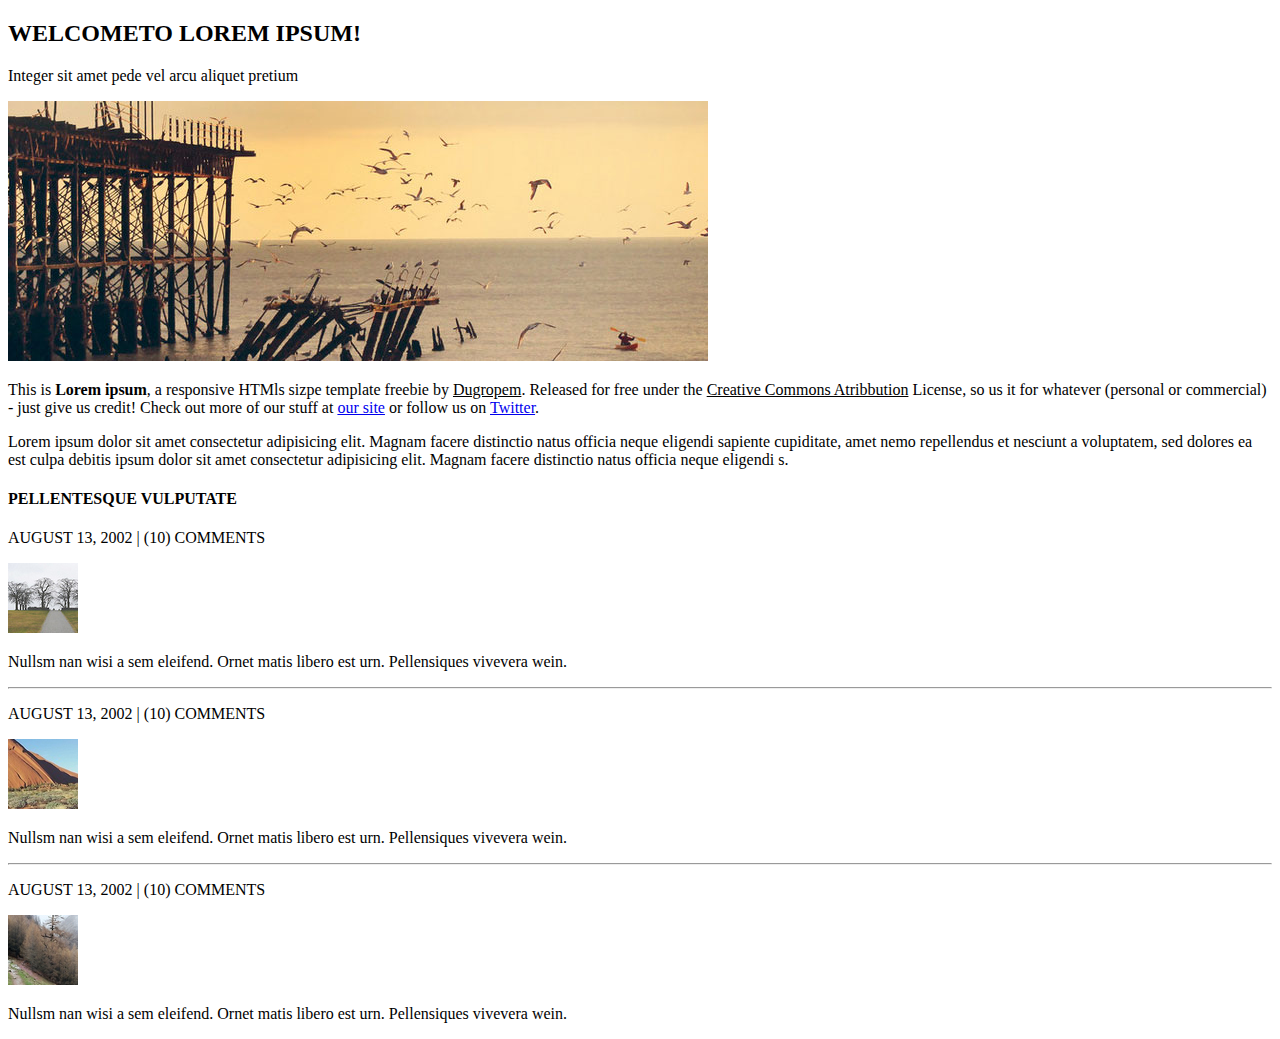
<file: exercicio_03/components/main.html>
<!DOCTYPE html>
<html lang="en">
<head>
    <meta charset="UTF-8">
    <meta name="viewport" content="width=device-width, initial-scale=1.0">
    <title>Document</title>
</head>
<body>
    <main class="content_container">
        <section class="main_container">
            <div class="main_title">
                <h2>WELCOMETO LOREM IPSUM!</h2>
                <p>Integer sit amet pede vel arcu aliquet pretium</p>
            </div>
            <img src="../images/pic07.jpg" alt="">
            <p>This is <strong>Lorem ipsum</strong>, a responsive HTMls sizpe template freebie by <u>Dugropem</u>.
                Released for free under the <u>Creative Commons Atribbution</u> License, so us it for whatever (personal
                or commercial) - just give us credit! Check out more of our stuff at <a href="#">our site</a> or follow
                us on <a href="#">Twitter</a>.
            </p>
            <p>Lorem ipsum dolor sit amet consectetur adipisicing elit. Magnam facere distinctio natus officia neque
                eligendi sapiente cupiditate, amet nemo repellendus et nesciunt a voluptatem, sed dolores ea est culpa
                debitis ipsum dolor sit amet consectetur adipisicing elit. Magnam facere distinctio natus officia neque
                eligendi s.
            </p>


        </section>
        <section class="sidefeed_container">
            <div class="sidefeed_title">
                <h4>PELLENTESQUE VULPUTATE</h4>
            </div>
            <p>AUGUST 13, 2002 | (10) COMMENTS</p>
            <div class="commenter_container">
                <img src="../images/pic04.jpg" alt="">
                <p>Nullsm nan wisi a sem eleifend. Ornet matis libero est urn. Pellensiques vivevera wein.</p>
            </div>
            <hr>
            <p>AUGUST 13, 2002 | (10) COMMENTS</p>
            <div class="commenter_container">
                <img src="../images/pic05.jpg" alt="">
                <p>Nullsm nan wisi a sem eleifend. Ornet matis libero est urn. Pellensiques vivevera wein.</p>
            </div>
            <hr>
            <p>AUGUST 13, 2002 | (10) COMMENTS</p>
            <div class="commenter_container">
                <img src="../images/pic06.jpg" alt="">
                <p>Nullsm nan wisi a sem eleifend. Ornet matis libero est urn. Pellensiques vivevera wein.</p>
            </div>

        </section>
    </main>
</body>
</html>
</file>
<file: lab_arrays_aquecimento/style.css>
.container{
    display: flex;
    flex-direction: column;
    gap: 1rem;
    padding: 1rem;
}
</file>
<file: lab_filmes/style.css>
body {
    display: flex;
    align-items: center;
    justify-content: center;
    flex-direction: column;
}

h1 {
    font-size: 30px;
}

.container {
    display: grid;
    grid-template-columns: 1fr 1fr;
}

.card-film {
    display: flex;
    justify-content: center;
    align-items: center;
    flex-direction: column;
    padding: 1rem;
}

.card-top-part{
    display: flex;
    justify-content: space-between;
    width: 100%;
    gap: 1rem;
}

.card-description {
    display: flex;
    align-items: center;
    justify-content: center;
}

.card-top-part > img {
    width: 7rem;
    height: 7rem;
}
</file>
<file: lab_js_strings/style.css>
.container{
    display: flex;
    flex-direction: column;
    gap: 1rem;
    padding: 1rem;
}
</file>
<file: exercicio_03/styles/styles.css>
@import url('./banner.css');
@import url('./main.css');
@import url('./cards.css');
@import url('./footer.css');

* {
    padding: 0; 
    margin: 0;
}
body {
    width: 100vw;
    height: 100vh;
}
a {
    text-decoration: none;
}
</file>
<file: style/fonts.css>
@charset 'UTF-8';

@font-face
{
	font-family: 'FontAwesome';
	src: url('../fonts/fontawesome-webfont.eot?v=3.0.1');
	src: url('../fonts/fontawesome-webfont.eot?#iefix&v=3.0.1') format('embedded-opentype'),
	     url('../fonts/fontawesome-webfont.woff?v=3.0.1') format('woff'),
	     url('../fonts/fontawesome-webfont.ttf?v=3.0.1') format('truetype'),
	     url('../fonts/fontawesome-webfont.svg#FontAwesome') format('svg');
	font-weight: normal;
	font-style: normal;
}

@font-face
{
	font-family: 'Font-Awesome-Social';
	src: url('../fonts/fontawesome-social-webfont.eot');
	src: url('../fonts/fontawesome-social-webfont.eot?#iefix') format('embedded-opentype'),
	     url('../fonts/fontawesome-social-webfont.woff') format('woff'),
		 url('../fonts/fontawesome-social-webfont.ttf') format('truetype'),
		 url('../fonts/fontawesome-social-webfont.svg#Font-Awesome-More') format('svg');
	font-weight: normal;
	font-style: normal;
}

/*********************************************************************************/
/* Icons                                                                         */
/*********************************************************************************/

	/*
		Powered by:
		
		Font Awesome (http://fortawesome.github.com/Font-Awesome/)
		Font Awesome More (http://gregoryloucas.github.com/Font-Awesome-More/)
	*/

	.icon
	{
		text-decoration: none;
	}

		.icon:before
		{
			font-size: 1.25em;
			text-decoration: none;
			font-family: FontAwesome;
			font-weight: normal;
			font-style: normal;
			-webkit-text-rendering: optimizeLegibility;
			-moz-text-rendering: optimizeLegibility;
			-ms-text-rendering: optimizeLegibility;
			-o-text-rendering: optimizeLegibility;
			text-rendering: optimizeLegibility;
			-webkit-font-smoothing: antialiased;
			-moz-font-smoothing: antialiased;
			-ms-font-smoothing: antialiased;
			-o-font-smoothing: antialiased;
			font-smoothing: antialiased;
			-webkit-font-feature-settings: "liga" 1, "dlig" 1;
			-moz-font-feature-settings: "liga=1, dlig=1";
			-ms-font-feature-settings: "liga" 1, "dlig" 1;
			-o-font-feature-settings: "liga" 1, "dlig" 1;
			font-feature-settings: "liga" 1, "dlig" 1;
		}

		.icon-glass:before                { content: "\f000"; }
		.icon-music:before                { content: "\f001"; }
		.icon-search:before               { content: "\f002"; }
		.icon-envelope:before             { content: "\f003"; }
		.icon-heart:before                { content: "\f004"; }
		.icon-star:before                 { content: "\f005"; }
		.icon-star-empty:before           { content: "\f006"; }
		.icon-user:before                 { content: "\f007"; }
		.icon-film:before                 { content: "\f008"; }
		.icon-th-large:before             { content: "\f009"; }
		.icon-th:before                   { content: "\f00a"; }
		.icon-th-list:before              { content: "\f00b"; }
		.icon-ok:before                   { content: "\f00c"; }
		.icon-remove:before               { content: "\f00d"; }
		.icon-zoom-in:before              { content: "\f00e"; }

		.icon-zoom-out:before             { content: "\f010"; }
		.icon-off:before                  { content: "\f011"; }
		.icon-signal:before               { content: "\f012"; }
		.icon-cog:before                  { content: "\f013"; }
		.icon-trash:before                { content: "\f014"; }
		.icon-home:before                 { content: "\f015"; }
		.icon-file:before                 { content: "\f016"; }
		.icon-time:before                 { content: "\f017"; }
		.icon-road:before                 { content: "\f018"; }
		.icon-download-alt:before         { content: "\f019"; }
		.icon-download:before             { content: "\f01a"; }
		.icon-upload:before               { content: "\f01b"; }
		.icon-inbox:before                { content: "\f01c"; }
		.icon-play-circle:before          { content: "\f01d"; }
		.icon-repeat:before               { content: "\f01e"; }

		/* \f020 doesn't work in Safari. all shifted one down */
		.icon-refresh:before              { content: "\f021"; }
		.icon-list-alt:before             { content: "\f022"; }
		.icon-lock:before                 { content: "\f023"; }
		.icon-flag:before                 { content: "\f024"; }
		.icon-headphones:before           { content: "\f025"; }
		.icon-volume-off:before           { content: "\f026"; }
		.icon-volume-down:before          { content: "\f027"; }
		.icon-volume-up:before            { content: "\f028"; }
		.icon-qrcode:before               { content: "\f029"; }
		.icon-barcode:before              { content: "\f02a"; }
		.icon-tag:before                  { content: "\f02b"; }
		.icon-tags:before                 { content: "\f02c"; }
		.icon-book:before                 { content: "\f02d"; }
		.icon-bookmark:before             { content: "\f02e"; }
		.icon-print:before                { content: "\f02f"; }

		.icon-camera:before               { content: "\f030"; }
		.icon-font:before                 { content: "\f031"; }
		.icon-bold:before                 { content: "\f032"; }
		.icon-italic:before               { content: "\f033"; }
		.icon-text-height:before          { content: "\f034"; }
		.icon-text-width:before           { content: "\f035"; }
		.icon-align-left:before           { content: "\f036"; }
		.icon-align-center:before         { content: "\f037"; }
		.icon-align-right:before          { content: "\f038"; }
		.icon-align-justify:before        { content: "\f039"; }
		.icon-list:before                 { content: "\f03a"; }
		.icon-indent-left:before          { content: "\f03b"; }
		.icon-indent-right:before         { content: "\f03c"; }
		.icon-facetime-video:before       { content: "\f03d"; }
		.icon-picture:before              { content: "\f03e"; }

		.icon-pencil:before               { content: "\f040"; }
		.icon-map-marker:before           { content: "\f041"; }
		.icon-adjust:before               { content: "\f042"; }
		.icon-tint:before                 { content: "\f043"; }
		.icon-edit:before                 { content: "\f044"; }
		.icon-share:before                { content: "\f045"; }
		.icon-check:before                { content: "\f046"; }
		.icon-move:before                 { content: "\f047"; }
		.icon-step-backward:before        { content: "\f048"; }
		.icon-fast-backward:before        { content: "\f049"; }
		.icon-backward:before             { content: "\f04a"; }
		.icon-play:before                 { content: "\f04b"; }
		.icon-pause:before                { content: "\f04c"; }
		.icon-stop:before                 { content: "\f04d"; }
		.icon-forward:before              { content: "\f04e"; }

		.icon-fast-forward:before         { content: "\f050"; }
		.icon-step-forward:before         { content: "\f051"; }
		.icon-eject:before                { content: "\f052"; }
		.icon-chevron-left:before         { content: "\f053"; }
		.icon-chevron-right:before        { content: "\f054"; }
		.icon-plus-sign:before            { content: "\f055"; }
		.icon-minus-sign:before           { content: "\f056"; }
		.icon-remove-sign:before          { content: "\f057"; }
		.icon-ok-sign:before              { content: "\f058"; }
		.icon-question-sign:before        { content: "\f059"; }
		.icon-info-sign:before            { content: "\f05a"; }
		.icon-screenshot:before           { content: "\f05b"; }
		.icon-remove-circle:before        { content: "\f05c"; }
		.icon-ok-circle:before            { content: "\f05d"; }
		.icon-ban-circle:before           { content: "\f05e"; }

		.icon-arrow-left:before           { content: "\f060"; }
		.icon-arrow-right:before          { content: "\f061"; }
		.icon-arrow-up:before             { content: "\f062"; }
		.icon-arrow-down:before           { content: "\f063"; }
		.icon-share-alt:before            { content: "\f064"; }
		.icon-resize-full:before          { content: "\f065"; }
		.icon-resize-small:before         { content: "\f066"; }
		.icon-plus:before                 { content: "\f067"; }
		.icon-minus:before                { content: "\f068"; }
		.icon-asterisk:before             { content: "\f069"; }
		.icon-exclamation-sign:before     { content: "\f06a"; }
		.icon-gift:before                 { content: "\f06b"; }
		.icon-leaf:before                 { content: "\f06c"; }
		.icon-fire:before                 { content: "\f06d"; }
		.icon-eye-open:before             { content: "\f06e"; }

		.icon-eye-close:before            { content: "\f070"; }
		.icon-warning-sign:before         { content: "\f071"; }
		.icon-plane:before                { content: "\f072"; }
		.icon-calendar:before             { content: "\f073"; }
		.icon-random:before               { content: "\f074"; }
		.icon-comment:before              { content: "\f075"; }
		.icon-magnet:before               { content: "\f076"; }
		.icon-chevron-up:before           { content: "\f077"; }
		.icon-chevron-down:before         { content: "\f078"; }
		.icon-retweet:before              { content: "\f079"; }
		.icon-shopping-cart:before        { content: "\f07a"; }
		.icon-folder-close:before         { content: "\f07b"; }
		.icon-folder-open:before          { content: "\f07c"; }
		.icon-resize-vertical:before      { content: "\f07d"; }
		.icon-resize-horizontal:before    { content: "\f07e"; }

		.icon-bar-chart:before            { content: "\f080"; }
		.icon-twitter-sign:before         { content: "\f081"; }
		.icon-facebook-sign:before        { content: "\f082"; }
		.icon-camera-retro:before         { content: "\f083"; }
		.icon-key:before                  { content: "\f084"; }
		.icon-cogs:before                 { content: "\f085"; }
		.icon-comments:before             { content: "\f086"; }
		.icon-thumbs-up:before            { content: "\f087"; }
		.icon-thumbs-down:before          { content: "\f088"; }
		.icon-star-half:before            { content: "\f089"; }
		.icon-heart-empty:before          { content: "\f08a"; }
		.icon-signout:before              { content: "\f08b"; }
		.icon-linkedin-sign:before        { content: "\f08c"; }
		.icon-pushpin:before              { content: "\f08d"; }
		.icon-external-link:before        { content: "\f08e"; }

		.icon-signin:before               { content: "\f090"; }
		.icon-trophy:before               { content: "\f091"; }
		.icon-github-sign:before          { content: "\f092"; }
		.icon-upload-alt:before           { content: "\f093"; }
		.icon-lemon:before                { content: "\f094"; }
		.icon-phone:before                { content: "\f095"; }
		.icon-check-empty:before          { content: "\f096"; }
		.icon-bookmark-empty:before       { content: "\f097"; }
		.icon-phone-sign:before           { content: "\f098"; }
		.icon-twitter:before              { content: "\f099"; }
		.icon-facebook:before             { content: "\f09a"; }
		.icon-github:before               { content: "\f09b"; }
		.icon-unlock:before               { content: "\f09c"; }
		.icon-credit-card:before          { content: "\f09d"; }
		.icon-rss:before                  { content: "\f09e"; }

		.icon-hdd:before                  { content: "\f0a0"; }
		.icon-bullhorn:before             { content: "\f0a1"; }
		.icon-bell:before                 { content: "\f0a2"; }
		.icon-certificate:before          { content: "\f0a3"; }
		.icon-hand-right:before           { content: "\f0a4"; }
		.icon-hand-left:before            { content: "\f0a5"; }
		.icon-hand-up:before              { content: "\f0a6"; }
		.icon-hand-down:before            { content: "\f0a7"; }
		.icon-circle-arrow-left:before    { content: "\f0a8"; }
		.icon-circle-arrow-right:before   { content: "\f0a9"; }
		.icon-circle-arrow-up:before      { content: "\f0aa"; }
		.icon-circle-arrow-down:before    { content: "\f0ab"; }
		.icon-globe:before                { content: "\f0ac"; }
		.icon-wrench:before               { content: "\f0ad"; }
		.icon-tasks:before                { content: "\f0ae"; }

		.icon-filter:before               { content: "\f0b0"; }
		.icon-briefcase:before            { content: "\f0b1"; }
		.icon-fullscreen:before           { content: "\f0b2"; }

		.icon-group:before                { content: "\f0c0"; }
		.icon-link:before                 { content: "\f0c1"; }
		.icon-cloud:before                { content: "\f0c2"; }
		.icon-beaker:before               { content: "\f0c3"; }
		.icon-cut:before                  { content: "\f0c4"; }
		.icon-copy:before                 { content: "\f0c5"; }
		.icon-paper-clip:before           { content: "\f0c6"; }
		.icon-save:before                 { content: "\f0c7"; }
		.icon-sign-blank:before           { content: "\f0c8"; }
		.icon-reorder:before              { content: "\f0c9"; }
		.icon-list-ul:before              { content: "\f0ca"; }
		.icon-list-ol:before              { content: "\f0cb"; }
		.icon-strikethrough:before        { content: "\f0cc"; }
		.icon-underline:before            { content: "\f0cd"; }
		.icon-table:before                { content: "\f0ce"; }

		.icon-magic:before                { content: "\f0d0"; }
		.icon-truck:before                { content: "\f0d1"; }
		.icon-pinterest:before            { content: "\f0d2"; }
		.icon-pinterest-sign:before       { content: "\f0d3"; }
		.icon-google-plus-sign:before     { content: "\f0d4"; }
		.icon-google-plus:before          { content: "\f0d5"; }
		.icon-money:before                { content: "\f0d6"; }
		.icon-caret-down:before           { content: "\f0d7"; }
		.icon-caret-up:before             { content: "\f0d8"; }
		.icon-caret-left:before           { content: "\f0d9"; }
		.icon-caret-right:before          { content: "\f0da"; }
		.icon-columns:before              { content: "\f0db"; }
		.icon-sort:before                 { content: "\f0dc"; }
		.icon-sort-down:before            { content: "\f0dd"; }
		.icon-sort-up:before              { content: "\f0de"; }

		.icon-envelope-alt:before         { content: "\f0e0"; }
		.icon-linkedin:before             { content: "\f0e1"; }
		.icon-undo:before                 { content: "\f0e2"; }
		.icon-legal:before                { content: "\f0e3"; }
		.icon-dashboard:before            { content: "\f0e4"; }
		.icon-comment-alt:before          { content: "\f0e5"; }
		.icon-comments-alt:before         { content: "\f0e6"; }
		.icon-bolt:before                 { content: "\f0e7"; }
		.icon-sitemap:before              { content: "\f0e8"; }
		.icon-umbrella:before             { content: "\f0e9"; }
		.icon-paste:before                { content: "\f0ea"; }
		.icon-lightbulb:before            { content: "\f0eb"; }
		.icon-exchange:before             { content: "\f0ec"; }
		.icon-cloud-download:before       { content: "\f0ed"; }
		.icon-cloud-upload:before         { content: "\f0ee"; }

		.icon-user-md:before              { content: "\f0f0"; }
		.icon-stethoscope:before          { content: "\f0f1"; }
		.icon-suitcase:before             { content: "\f0f2"; }
		.icon-bell-alt:before             { content: "\f0f3"; }
		.icon-coffee:before               { content: "\f0f4"; }
		.icon-food:before                 { content: "\f0f5"; }
		.icon-file-alt:before             { content: "\f0f6"; }
		.icon-building:before             { content: "\f0f7"; }
		.icon-hospital:before             { content: "\f0f8"; }
		.icon-ambulance:before            { content: "\f0f9"; }
		.icon-medkit:before               { content: "\f0fa"; }
		.icon-fighter-jet:before          { content: "\f0fb"; }
		.icon-beer:before                 { content: "\f0fc"; }
		.icon-h-sign:before               { content: "\f0fd"; }
		.icon-plus-sign-alt:before        { content: "\f0fe"; }

		.icon-double-angle-left:before    { content: "\f100"; }
		.icon-double-angle-right:before   { content: "\f101"; }
		.icon-double-angle-up:before      { content: "\f102"; }
		.icon-double-angle-down:before    { content: "\f103"; }
		.icon-angle-left:before           { content: "\f104"; }
		.icon-angle-right:before          { content: "\f105"; }
		.icon-angle-up:before             { content: "\f106"; }
		.icon-angle-down:before           { content: "\f107"; }
		.icon-desktop:before              { content: "\f108"; }
		.icon-laptop:before               { content: "\f109"; }
		.icon-tablet:before               { content: "\f10a"; }
		.icon-mobile-phone:before         { content: "\f10b"; }
		.icon-circle-blank:before         { content: "\f10c"; }
		.icon-quote-left:before           { content: "\f10d"; }
		.icon-quote-right:before          { content: "\f10e"; }

		.icon-spinner:before              { content: "\f110"; }
		.icon-circle:before               { content: "\f111"; }
		.icon-reply:before                { content: "\f112"; }
		.icon-github-alt:before           { content: "\f113"; }
		.icon-folder-close-alt:before     { content: "\f114"; }
		.icon-folder-open-alt:before      { content: "\f115"; }

		.icon-blogger-sign:before,.icon-blogger:before,.icon-delicious:before,.icon-dribbble-sign:before,.icon-dribbble:before,.icon-dropbox:before,.icon-drupal:before,.icon-evernote-sign:before,.icon-evernote:before,.icon-flickr-sign:before,.icon-flickr:before,.icon-forrst-sign:before,.icon-forrst:before,.icon-foursquare-sign:before,.icon-foursquare:before,.icon-git-fork:before,.icon-hacker-news:before,.icon-instagram:before,.icon-lastfm-sign:before,.icon-lastfm:before,.icon-paypal:before,.icon-picasa-sign:before,.icon-picasa:before,.icon-reddit:before,.icon-share-this-sign:before,.icon-share-this:before,.icon-skype:before,.icon-soundcloud:before,.icon-spotify:before,.icon-stack-overflow:before,.icon-tumblr-sign:before,.icon-tumblr:before,.icon-vimeo-sign:before,.icon-vimeo:before,.icon-wordpress-sign:before,.icon-wordpress:before,.icon-yelp-sign:before,.icon-yelp:before,.icon-youtube-sign:before,.icon-youtube:before              {font-family:'Font-Awesome-Social'; }

		.icon-dropbox:before              { content: "\f300"; }
		.icon-drupal:before               { content: "\f301"; }
		.icon-git-fork:before             { content: "\f302"; }
		.icon-instagram:before            { content: "\f303"; }
		.icon-share-this-sign:before      { content: "\f304"; }
		.icon-share-this:before           { content: "\f305"; }
		.icon-foursquare-sign:before      { content: "\f306"; }
		.icon-foursquare:before           { content: "\f307"; }
		.icon-hacker-news:before          { content: "\f308"; }
		.icon-skype:before                { content: "\f309"; }
		.icon-spotify:before              { content: "\f30a"; }
		.icon-soundcloud:before           { content: "\f30b"; }
		.icon-paypal:before               { content: "\f30c"; }
		.icon-youtube-sign:before         { content: "\f30d"; }
		.icon-youtube:before              { content: "\f30e"; }
		.icon-reddit:before               { content: "\f30f"; }
		.icon-blogger-sign:before         { content: "\f310"; }
		.icon-blogger:before              { content: "\f311"; }
		.icon-dribbble-sign:before        { content: "\f312"; }
		.icon-dribbble:before             { content: "\f313"; }
		.icon-evernote-sign:before        { content: "\f314"; }
		.icon-evernote:before             { content: "\f315"; }
		.icon-flickr-sign:before          { content: "\f316"; }
		.icon-flickr:before               { content: "\f317"; }
		.icon-forrst-sign:before          { content: "\f318"; }
		.icon-forrst:before               { content: "\f319"; }
		.icon-delicious:before            { content: "\f31a"; }
		.icon-lastfm-sign:before          { content: "\f31b"; }
		.icon-lastfm:before               { content: "\f31c"; }
		.icon-picasa-sign:before          { content: "\f31d"; }
		.icon-picasa:before               { content: "\f31e"; }
		.icon-stack-overflow:before       { content: "\f320"; }
		.icon-tumblr-sign:before          { content: "\f321"; }
		.icon-tumblr:before               { content: "\f322"; }
		.icon-vimeo-sign:before           { content: "\f323"; }
		.icon-vimeo:before                { content: "\f324"; }
		.icon-wordpress-sign:before       { content: "\f325"; }
		.icon-wordpress:before            { content: "\f326"; }
		.icon-yelp-sign:before            { content: "\f327"; }
		.icon-yelp:before                 { content: "\f328"; }
		.icon-cloud-upload:before		  { content: "\f0ee"; }
		.icon-cloud-download:before		  { content: "\f0ed"; }
</file>
<file: style/style.css>
@import url('./fonts.css');

* {
    padding: 0; 
    margin: 0;
}

body {
    width: 100%;
    height: 100vh;
    font-family: 'Font-Awesome-Social';
}

.header {
    display: flex;
    justify-content: center;
    align-items: center;
    flex-direction: column;
    height: 25%;
    color: white;
    background-color: #13a085;
    padding-right: 40rem;
}

.titleSection {
    width: 50%;
    display: flex;
    align-items: left;
}

.titleSection > span {
    font-size: 2.5rem;
    display: flex;
    align-items: center;
}

.title {
    font-family: 'FontAwesome';
    margin: 0.5rem;
    margin-left: 2rem;
    font-size: 50px;
}

.navBar {
    margin: 0.5rem;
    padding: 1rem;
    background-color: #19bc9b;
}

.navBarLink {
    font-size: 15px;
    font-weight: 800;
    margin: 0.8rem;
    text-decoration: none;
    color: white;
}

.introductionSection{
    padding: 5rem;
    display: flex;
    align-items: center;
    flex-direction: column;
    text-align: center;
    background-color: rgb(235, 235, 235);
}

.introductionSection > h1 {
    color: #404040;
    font-size: 2rem;
    margin-bottom: 1rem;
}

.introductionSection > p {
    margin-top: 1.5rem;
    width: 80%;
}

.introductionSection > p > span {
    font-weight: 600;
}

.cardsSection {
    display: flex;
    color: #404040;
    justify-content: space-around;
    padding: 3rem 5rem;
    border: color red;
}

.card {
    display: flex;
    flex-direction: column;
    align-items: center;
    gap: 3rem;
    text-align: center;
    margin: 2rem;
    border: color blue;
}

.cardButton {
    background-color: #13a085;
    padding: 1rem;
    color: white;
    width: 60%;
}

.cardImage {
    width: 100%;
}

.card > h2,h3 {
    font-weight: 800;
    color:#3a3a3a
}

.endSection{
    padding: 5rem;
    display: flex;
    align-items: center;
    flex-direction: column;
    text-align: center;
    background-color: rgb(235, 235, 235);
}

.endSection > h1 {
    color: #404040;
    font-size: 2rem;
}

.iconEndSection {
    margin-top: 4rem;
    font-size: 2.7rem;
    color: white;
}

.iconEndSection  > span{
    background-color: #19bc9b;
    width: 100%;
    height: 100%;
    border-radius: 50%;
    padding: 1.5rem;
}

.footer {
    display: flex;
    justify-content: center;
    align-items: center;
    flex-direction: column;
    gap: 3rem;
    height: 25%;
    color: white;
    background-color: #13a085;
}

.footer > h3 {
    font-size: 1rem;
    color: rgba(195, 195, 195, 0.575);
}

.footer > h3 > span {
    color: rgba(255, 255, 255, 0.828);
}

.socialMediaSection {
    display: flex;
    width: 100%;
    justify-content: center;
    gap: 1rem;
}

.socialMediaSection > span {
    display: flex;
    align-items: center;
    justify-content: center;
    font-size: 1rem;
    background-color: #19bc9b;
    width: 1.5rem;
    height: 1.5rem;
    padding: 0.5rem;
}
</file>
<file: exercicio_02/style/fonts.css>
@charset 'UTF-8';

@font-face
{
	font-family: 'FontAwesome';
	src: url('../fonts/fontawesome-webfont.eot?v=3.0.1');
	src: url('../fonts/fontawesome-webfont.eot?#iefix&v=3.0.1') format('embedded-opentype'),
	     url('../fonts/fontawesome-webfont.woff?v=3.0.1') format('woff'),
	     url('../fonts/fontawesome-webfont.ttf?v=3.0.1') format('truetype'),
	     url('../fonts/fontawesome-webfont.svg#FontAwesome') format('svg');
	font-weight: normal;
	font-style: normal;
}

@font-face
{
	font-family: 'Font-Awesome-Social';
	src: url('../fonts/fontawesome-social-webfont.eot');
	src: url('../fonts/fontawesome-social-webfont.eot?#iefix') format('embedded-opentype'),
	     url('../fonts/fontawesome-social-webfont.woff') format('woff'),
		 url('../fonts/fontawesome-social-webfont.ttf') format('truetype'),
		 url('../fonts/fontawesome-social-webfont.svg#Font-Awesome-More') format('svg');
	font-weight: normal;
	font-style: normal;
}

/*********************************************************************************/
/* Icons                                                                         */
/*********************************************************************************/

	/*
		Powered by:
		
		Font Awesome (http://fortawesome.github.com/Font-Awesome/)
		Font Awesome More (http://gregoryloucas.github.com/Font-Awesome-More/)
	*/

	.icon
	{
		text-decoration: none;
	}

		.icon:before
		{
			font-size: 1.25em;
			text-decoration: none;
			font-family: FontAwesome;
			font-weight: normal;
			font-style: normal;
			-webkit-text-rendering: optimizeLegibility;
			-moz-text-rendering: optimizeLegibility;
			-ms-text-rendering: optimizeLegibility;
			-o-text-rendering: optimizeLegibility;
			text-rendering: optimizeLegibility;
			-webkit-font-smoothing: antialiased;
			-moz-font-smoothing: antialiased;
			-ms-font-smoothing: antialiased;
			-o-font-smoothing: antialiased;
			font-smoothing: antialiased;
			-webkit-font-feature-settings: "liga" 1, "dlig" 1;
			-moz-font-feature-settings: "liga=1, dlig=1";
			-ms-font-feature-settings: "liga" 1, "dlig" 1;
			-o-font-feature-settings: "liga" 1, "dlig" 1;
			font-feature-settings: "liga" 1, "dlig" 1;
		}

		.icon-glass:before                { content: "\f000"; }
		.icon-music:before                { content: "\f001"; }
		.icon-search:before               { content: "\f002"; }
		.icon-envelope:before             { content: "\f003"; }
		.icon-heart:before                { content: "\f004"; }
		.icon-star:before                 { content: "\f005"; }
		.icon-star-empty:before           { content: "\f006"; }
		.icon-user:before                 { content: "\f007"; }
		.icon-film:before                 { content: "\f008"; }
		.icon-th-large:before             { content: "\f009"; }
		.icon-th:before                   { content: "\f00a"; }
		.icon-th-list:before              { content: "\f00b"; }
		.icon-ok:before                   { content: "\f00c"; }
		.icon-remove:before               { content: "\f00d"; }
		.icon-zoom-in:before              { content: "\f00e"; }

		.icon-zoom-out:before             { content: "\f010"; }
		.icon-off:before                  { content: "\f011"; }
		.icon-signal:before               { content: "\f012"; }
		.icon-cog:before                  { content: "\f013"; }
		.icon-trash:before                { content: "\f014"; }
		.icon-home:before                 { content: "\f015"; }
		.icon-file:before                 { content: "\f016"; }
		.icon-time:before                 { content: "\f017"; }
		.icon-road:before                 { content: "\f018"; }
		.icon-download-alt:before         { content: "\f019"; }
		.icon-download:before             { content: "\f01a"; }
		.icon-upload:before               { content: "\f01b"; }
		.icon-inbox:before                { content: "\f01c"; }
		.icon-play-circle:before          { content: "\f01d"; }
		.icon-repeat:before               { content: "\f01e"; }

		/* \f020 doesn't work in Safari. all shifted one down */
		.icon-refresh:before              { content: "\f021"; }
		.icon-list-alt:before             { content: "\f022"; }
		.icon-lock:before                 { content: "\f023"; }
		.icon-flag:before                 { content: "\f024"; }
		.icon-headphones:before           { content: "\f025"; }
		.icon-volume-off:before           { content: "\f026"; }
		.icon-volume-down:before          { content: "\f027"; }
		.icon-volume-up:before            { content: "\f028"; }
		.icon-qrcode:before               { content: "\f029"; }
		.icon-barcode:before              { content: "\f02a"; }
		.icon-tag:before                  { content: "\f02b"; }
		.icon-tags:before                 { content: "\f02c"; }
		.icon-book:before                 { content: "\f02d"; }
		.icon-bookmark:before             { content: "\f02e"; }
		.icon-print:before                { content: "\f02f"; }

		.icon-camera:before               { content: "\f030"; }
		.icon-font:before                 { content: "\f031"; }
		.icon-bold:before                 { content: "\f032"; }
		.icon-italic:before               { content: "\f033"; }
		.icon-text-height:before          { content: "\f034"; }
		.icon-text-width:before           { content: "\f035"; }
		.icon-align-left:before           { content: "\f036"; }
		.icon-align-center:before         { content: "\f037"; }
		.icon-align-right:before          { content: "\f038"; }
		.icon-align-justify:before        { content: "\f039"; }
		.icon-list:before                 { content: "\f03a"; }
		.icon-indent-left:before          { content: "\f03b"; }
		.icon-indent-right:before         { content: "\f03c"; }
		.icon-facetime-video:before       { content: "\f03d"; }
		.icon-picture:before              { content: "\f03e"; }

		.icon-pencil:before               { content: "\f040"; }
		.icon-map-marker:before           { content: "\f041"; }
		.icon-adjust:before               { content: "\f042"; }
		.icon-tint:before                 { content: "\f043"; }
		.icon-edit:before                 { content: "\f044"; }
		.icon-share:before                { content: "\f045"; }
		.icon-check:before                { content: "\f046"; }
		.icon-move:before                 { content: "\f047"; }
		.icon-step-backward:before        { content: "\f048"; }
		.icon-fast-backward:before        { content: "\f049"; }
		.icon-backward:before             { content: "\f04a"; }
		.icon-play:before                 { content: "\f04b"; }
		.icon-pause:before                { content: "\f04c"; }
		.icon-stop:before                 { content: "\f04d"; }
		.icon-forward:before              { content: "\f04e"; }

		.icon-fast-forward:before         { content: "\f050"; }
		.icon-step-forward:before         { content: "\f051"; }
		.icon-eject:before                { content: "\f052"; }
		.icon-chevron-left:before         { content: "\f053"; }
		.icon-chevron-right:before        { content: "\f054"; }
		.icon-plus-sign:before            { content: "\f055"; }
		.icon-minus-sign:before           { content: "\f056"; }
		.icon-remove-sign:before          { content: "\f057"; }
		.icon-ok-sign:before              { content: "\f058"; }
		.icon-question-sign:before        { content: "\f059"; }
		.icon-info-sign:before            { content: "\f05a"; }
		.icon-screenshot:before           { content: "\f05b"; }
		.icon-remove-circle:before        { content: "\f05c"; }
		.icon-ok-circle:before            { content: "\f05d"; }
		.icon-ban-circle:before           { content: "\f05e"; }

		.icon-arrow-left:before           { content: "\f060"; }
		.icon-arrow-right:before          { content: "\f061"; }
		.icon-arrow-up:before             { content: "\f062"; }
		.icon-arrow-down:before           { content: "\f063"; }
		.icon-share-alt:before            { content: "\f064"; }
		.icon-resize-full:before          { content: "\f065"; }
		.icon-resize-small:before         { content: "\f066"; }
		.icon-plus:before                 { content: "\f067"; }
		.icon-minus:before                { content: "\f068"; }
		.icon-asterisk:before             { content: "\f069"; }
		.icon-exclamation-sign:before     { content: "\f06a"; }
		.icon-gift:before                 { content: "\f06b"; }
		.icon-leaf:before                 { content: "\f06c"; }
		.icon-fire:before                 { content: "\f06d"; }
		.icon-eye-open:before             { content: "\f06e"; }

		.icon-eye-close:before            { content: "\f070"; }
		.icon-warning-sign:before         { content: "\f071"; }
		.icon-plane:before                { content: "\f072"; }
		.icon-calendar:before             { content: "\f073"; }
		.icon-random:before               { content: "\f074"; }
		.icon-comment:before              { content: "\f075"; }
		.icon-magnet:before               { content: "\f076"; }
		.icon-chevron-up:before           { content: "\f077"; }
		.icon-chevron-down:before         { content: "\f078"; }
		.icon-retweet:before              { content: "\f079"; }
		.icon-shopping-cart:before        { content: "\f07a"; }
		.icon-folder-close:before         { content: "\f07b"; }
		.icon-folder-open:before          { content: "\f07c"; }
		.icon-resize-vertical:before      { content: "\f07d"; }
		.icon-resize-horizontal:before    { content: "\f07e"; }

		.icon-bar-chart:before            { content: "\f080"; }
		.icon-twitter-sign:before         { content: "\f081"; }
		.icon-facebook-sign:before        { content: "\f082"; }
		.icon-camera-retro:before         { content: "\f083"; }
		.icon-key:before                  { content: "\f084"; }
		.icon-cogs:before                 { content: "\f085"; }
		.icon-comments:before             { content: "\f086"; }
		.icon-thumbs-up:before            { content: "\f087"; }
		.icon-thumbs-down:before          { content: "\f088"; }
		.icon-star-half:before            { content: "\f089"; }
		.icon-heart-empty:before          { content: "\f08a"; }
		.icon-signout:before              { content: "\f08b"; }
		.icon-linkedin-sign:before        { content: "\f08c"; }
		.icon-pushpin:before              { content: "\f08d"; }
		.icon-external-link:before        { content: "\f08e"; }

		.icon-signin:before               { content: "\f090"; }
		.icon-trophy:before               { content: "\f091"; }
		.icon-github-sign:before          { content: "\f092"; }
		.icon-upload-alt:before           { content: "\f093"; }
		.icon-lemon:before                { content: "\f094"; }
		.icon-phone:before                { content: "\f095"; }
		.icon-check-empty:before          { content: "\f096"; }
		.icon-bookmark-empty:before       { content: "\f097"; }
		.icon-phone-sign:before           { content: "\f098"; }
		.icon-twitter:before              { content: "\f099"; }
		.icon-facebook:before             { content: "\f09a"; }
		.icon-github:before               { content: "\f09b"; }
		.icon-unlock:before               { content: "\f09c"; }
		.icon-credit-card:before          { content: "\f09d"; }
		.icon-rss:before                  { content: "\f09e"; }

		.icon-hdd:before                  { content: "\f0a0"; }
		.icon-bullhorn:before             { content: "\f0a1"; }
		.icon-bell:before                 { content: "\f0a2"; }
		.icon-certificate:before          { content: "\f0a3"; }
		.icon-hand-right:before           { content: "\f0a4"; }
		.icon-hand-left:before            { content: "\f0a5"; }
		.icon-hand-up:before              { content: "\f0a6"; }
		.icon-hand-down:before            { content: "\f0a7"; }
		.icon-circle-arrow-left:before    { content: "\f0a8"; }
		.icon-circle-arrow-right:before   { content: "\f0a9"; }
		.icon-circle-arrow-up:before      { content: "\f0aa"; }
		.icon-circle-arrow-down:before    { content: "\f0ab"; }
		.icon-globe:before                { content: "\f0ac"; }
		.icon-wrench:before               { content: "\f0ad"; }
		.icon-tasks:before                { content: "\f0ae"; }

		.icon-filter:before               { content: "\f0b0"; }
		.icon-briefcase:before            { content: "\f0b1"; }
		.icon-fullscreen:before           { content: "\f0b2"; }

		.icon-group:before                { content: "\f0c0"; }
		.icon-link:before                 { content: "\f0c1"; }
		.icon-cloud:before                { content: "\f0c2"; }
		.icon-beaker:before               { content: "\f0c3"; }
		.icon-cut:before                  { content: "\f0c4"; }
		.icon-copy:before                 { content: "\f0c5"; }
		.icon-paper-clip:before           { content: "\f0c6"; }
		.icon-save:before                 { content: "\f0c7"; }
		.icon-sign-blank:before           { content: "\f0c8"; }
		.icon-reorder:before              { content: "\f0c9"; }
		.icon-list-ul:before              { content: "\f0ca"; }
		.icon-list-ol:before              { content: "\f0cb"; }
		.icon-strikethrough:before        { content: "\f0cc"; }
		.icon-underline:before            { content: "\f0cd"; }
		.icon-table:before                { content: "\f0ce"; }

		.icon-magic:before                { content: "\f0d0"; }
		.icon-truck:before                { content: "\f0d1"; }
		.icon-pinterest:before            { content: "\f0d2"; }
		.icon-pinterest-sign:before       { content: "\f0d3"; }
		.icon-google-plus-sign:before     { content: "\f0d4"; }
		.icon-google-plus:before          { content: "\f0d5"; }
		.icon-money:before                { content: "\f0d6"; }
		.icon-caret-down:before           { content: "\f0d7"; }
		.icon-caret-up:before             { content: "\f0d8"; }
		.icon-caret-left:before           { content: "\f0d9"; }
		.icon-caret-right:before          { content: "\f0da"; }
		.icon-columns:before              { content: "\f0db"; }
		.icon-sort:before                 { content: "\f0dc"; }
		.icon-sort-down:before            { content: "\f0dd"; }
		.icon-sort-up:before              { content: "\f0de"; }

		.icon-envelope-alt:before         { content: "\f0e0"; }
		.icon-linkedin:before             { content: "\f0e1"; }
		.icon-undo:before                 { content: "\f0e2"; }
		.icon-legal:before                { content: "\f0e3"; }
		.icon-dashboard:before            { content: "\f0e4"; }
		.icon-comment-alt:before          { content: "\f0e5"; }
		.icon-comments-alt:before         { content: "\f0e6"; }
		.icon-bolt:before                 { content: "\f0e7"; }
		.icon-sitemap:before              { content: "\f0e8"; }
		.icon-umbrella:before             { content: "\f0e9"; }
		.icon-paste:before                { content: "\f0ea"; }
		.icon-lightbulb:before            { content: "\f0eb"; }
		.icon-exchange:before             { content: "\f0ec"; }
		.icon-cloud-download:before       { content: "\f0ed"; }
		.icon-cloud-upload:before         { content: "\f0ee"; }

		.icon-user-md:before              { content: "\f0f0"; }
		.icon-stethoscope:before          { content: "\f0f1"; }
		.icon-suitcase:before             { content: "\f0f2"; }
		.icon-bell-alt:before             { content: "\f0f3"; }
		.icon-coffee:before               { content: "\f0f4"; }
		.icon-food:before                 { content: "\f0f5"; }
		.icon-file-alt:before             { content: "\f0f6"; }
		.icon-building:before             { content: "\f0f7"; }
		.icon-hospital:before             { content: "\f0f8"; }
		.icon-ambulance:before            { content: "\f0f9"; }
		.icon-medkit:before               { content: "\f0fa"; }
		.icon-fighter-jet:before          { content: "\f0fb"; }
		.icon-beer:before                 { content: "\f0fc"; }
		.icon-h-sign:before               { content: "\f0fd"; }
		.icon-plus-sign-alt:before        { content: "\f0fe"; }

		.icon-double-angle-left:before    { content: "\f100"; }
		.icon-double-angle-right:before   { content: "\f101"; }
		.icon-double-angle-up:before      { content: "\f102"; }
		.icon-double-angle-down:before    { content: "\f103"; }
		.icon-angle-left:before           { content: "\f104"; }
		.icon-angle-right:before          { content: "\f105"; }
		.icon-angle-up:before             { content: "\f106"; }
		.icon-angle-down:before           { content: "\f107"; }
		.icon-desktop:before              { content: "\f108"; }
		.icon-laptop:before               { content: "\f109"; }
		.icon-tablet:before               { content: "\f10a"; }
		.icon-mobile-phone:before         { content: "\f10b"; }
		.icon-circle-blank:before         { content: "\f10c"; }
		.icon-quote-left:before           { content: "\f10d"; }
		.icon-quote-right:before          { content: "\f10e"; }

		.icon-spinner:before              { content: "\f110"; }
		.icon-circle:before               { content: "\f111"; }
		.icon-reply:before                { content: "\f112"; }
		.icon-github-alt:before           { content: "\f113"; }
		.icon-folder-close-alt:before     { content: "\f114"; }
		.icon-folder-open-alt:before      { content: "\f115"; }

		.icon-blogger-sign:before,.icon-blogger:before,.icon-delicious:before,.icon-dribbble-sign:before,.icon-dribbble:before,.icon-dropbox:before,.icon-drupal:before,.icon-evernote-sign:before,.icon-evernote:before,.icon-flickr-sign:before,.icon-flickr:before,.icon-forrst-sign:before,.icon-forrst:before,.icon-foursquare-sign:before,.icon-foursquare:before,.icon-git-fork:before,.icon-hacker-news:before,.icon-instagram:before,.icon-lastfm-sign:before,.icon-lastfm:before,.icon-paypal:before,.icon-picasa-sign:before,.icon-picasa:before,.icon-reddit:before,.icon-share-this-sign:before,.icon-share-this:before,.icon-skype:before,.icon-soundcloud:before,.icon-spotify:before,.icon-stack-overflow:before,.icon-tumblr-sign:before,.icon-tumblr:before,.icon-vimeo-sign:before,.icon-vimeo:before,.icon-wordpress-sign:before,.icon-wordpress:before,.icon-yelp-sign:before,.icon-yelp:before,.icon-youtube-sign:before,.icon-youtube:before              {font-family:'Font-Awesome-Social'; }

		.icon-dropbox:before              { content: "\f300"; }
		.icon-drupal:before               { content: "\f301"; }
		.icon-git-fork:before             { content: "\f302"; }
		.icon-instagram:before            { content: "\f303"; }
		.icon-share-this-sign:before      { content: "\f304"; }
		.icon-share-this:before           { content: "\f305"; }
		.icon-foursquare-sign:before      { content: "\f306"; }
		.icon-foursquare:before           { content: "\f307"; }
		.icon-hacker-news:before          { content: "\f308"; }
		.icon-skype:before                { content: "\f309"; }
		.icon-spotify:before              { content: "\f30a"; }
		.icon-soundcloud:before           { content: "\f30b"; }
		.icon-paypal:before               { content: "\f30c"; }
		.icon-youtube-sign:before         { content: "\f30d"; }
		.icon-youtube:before              { content: "\f30e"; }
		.icon-reddit:before               { content: "\f30f"; }
		.icon-blogger-sign:before         { content: "\f310"; }
		.icon-blogger:before              { content: "\f311"; }
		.icon-dribbble-sign:before        { content: "\f312"; }
		.icon-dribbble:before             { content: "\f313"; }
		.icon-evernote-sign:before        { content: "\f314"; }
		.icon-evernote:before             { content: "\f315"; }
		.icon-flickr-sign:before          { content: "\f316"; }
		.icon-flickr:before               { content: "\f317"; }
		.icon-forrst-sign:before          { content: "\f318"; }
		.icon-forrst:before               { content: "\f319"; }
		.icon-delicious:before            { content: "\f31a"; }
		.icon-lastfm-sign:before          { content: "\f31b"; }
		.icon-lastfm:before               { content: "\f31c"; }
		.icon-picasa-sign:before          { content: "\f31d"; }
		.icon-picasa:before               { content: "\f31e"; }
		.icon-stack-overflow:before       { content: "\f320"; }
		.icon-tumblr-sign:before          { content: "\f321"; }
		.icon-tumblr:before               { content: "\f322"; }
		.icon-vimeo-sign:before           { content: "\f323"; }
		.icon-vimeo:before                { content: "\f324"; }
		.icon-wordpress-sign:before       { content: "\f325"; }
		.icon-wordpress:before            { content: "\f326"; }
		.icon-yelp-sign:before            { content: "\f327"; }
		.icon-yelp:before                 { content: "\f328"; }
		.icon-cloud-upload:before		  { content: "\f0ee"; }
		.icon-cloud-download:before		  { content: "\f0ed"; }
</file>
<file: exercicio_02/style/style.css>
@import url('./fonts.css');

* {
    padding: 0; 
    margin: 0;
}

body {
    width: 100%;
    height: 100vh;
    font-family: 'Font-Awesome-Social';
}

.header {
    display: flex;
    justify-content: center;
    align-items: center;
    flex-direction: column;
    height: 25%;
    color: white;
    background-color: #13a085;
    padding-right: 40rem;
}

.titleSection {
    width: 50%;
    display: flex;
    align-items: left;
}

.titleSection > span {
    font-size: 2.5rem;
    display: flex;
    align-items: center;
}

.title {
    font-family: 'FontAwesome';
    margin: 0.5rem;
    margin-left: 2rem;
    font-size: 50px;
}

.navBar {
    margin: 0.5rem;
    padding: 1rem;
    background-color: #19bc9b;
}

.navBarLink {
    font-size: 15px;
    font-weight: 800;
    margin: 0.8rem;
    text-decoration: none;
    color: white;
}

.introductionSection{
    padding: 5rem;
    display: flex;
    align-items: center;
    flex-direction: column;
    text-align: center;
    background-color: rgb(235, 235, 235);
}

.introductionSection > h1 {
    color: #404040;
    font-size: 2rem;
    margin-bottom: 1rem;
}

.introductionSection > p {
    margin-top: 1.5rem;
    width: 80%;
}

.introductionSection > p > span {
    font-weight: 600;
}

.cardsSection {
    display: flex;
    color: #404040;
    justify-content: space-around;
    padding: 3rem 5rem;
    border: color red;
}

.card {
    display: flex;
    flex-direction: column;
    align-items: center;
    gap: 3rem;
    text-align: center;
    margin: 2rem;
    border: color blue;
}

.cardButton {
    background-color: #13a085;
    padding: 1rem;
    color: white;
    width: 60%;
}

.cardImage {
    width: 100%;
}

.card > h2,h3 {
    font-weight: 800;
    color:#3a3a3a
}

.endSection{
    padding: 5rem;
    display: flex;
    align-items: center;
    flex-direction: column;
    text-align: center;
    background-color: rgb(235, 235, 235);
}

.endSection > h1 {
    color: #404040;
    font-size: 2rem;
}

.iconEndSection {
    margin-top: 4rem;
    font-size: 2.7rem;
    color: white;
}

.iconEndSection  > span{
    background-color: #19bc9b;
    width: 100%;
    height: 100%;
    border-radius: 50%;
    padding: 1.5rem;
}

.footer {
    display: flex;
    justify-content: center;
    align-items: center;
    flex-direction: column;
    gap: 3rem;
    height: 25%;
    color: white;
    background-color: #13a085;
}

.footer > h3 {
    font-size: 1rem;
    color: rgba(195, 195, 195, 0.575);
}

.footer > h3 > span {
    color: rgba(255, 255, 255, 0.828);
}

.socialMediaSection {
    display: flex;
    width: 100%;
    justify-content: center;
    gap: 1rem;
}

.socialMediaSection > span {
    display: flex;
    align-items: center;
    justify-content: center;
    font-size: 1rem;
    background-color: #19bc9b;
    width: 1.5rem;
    height: 1.5rem;
    padding: 0.5rem;
}
</file>
